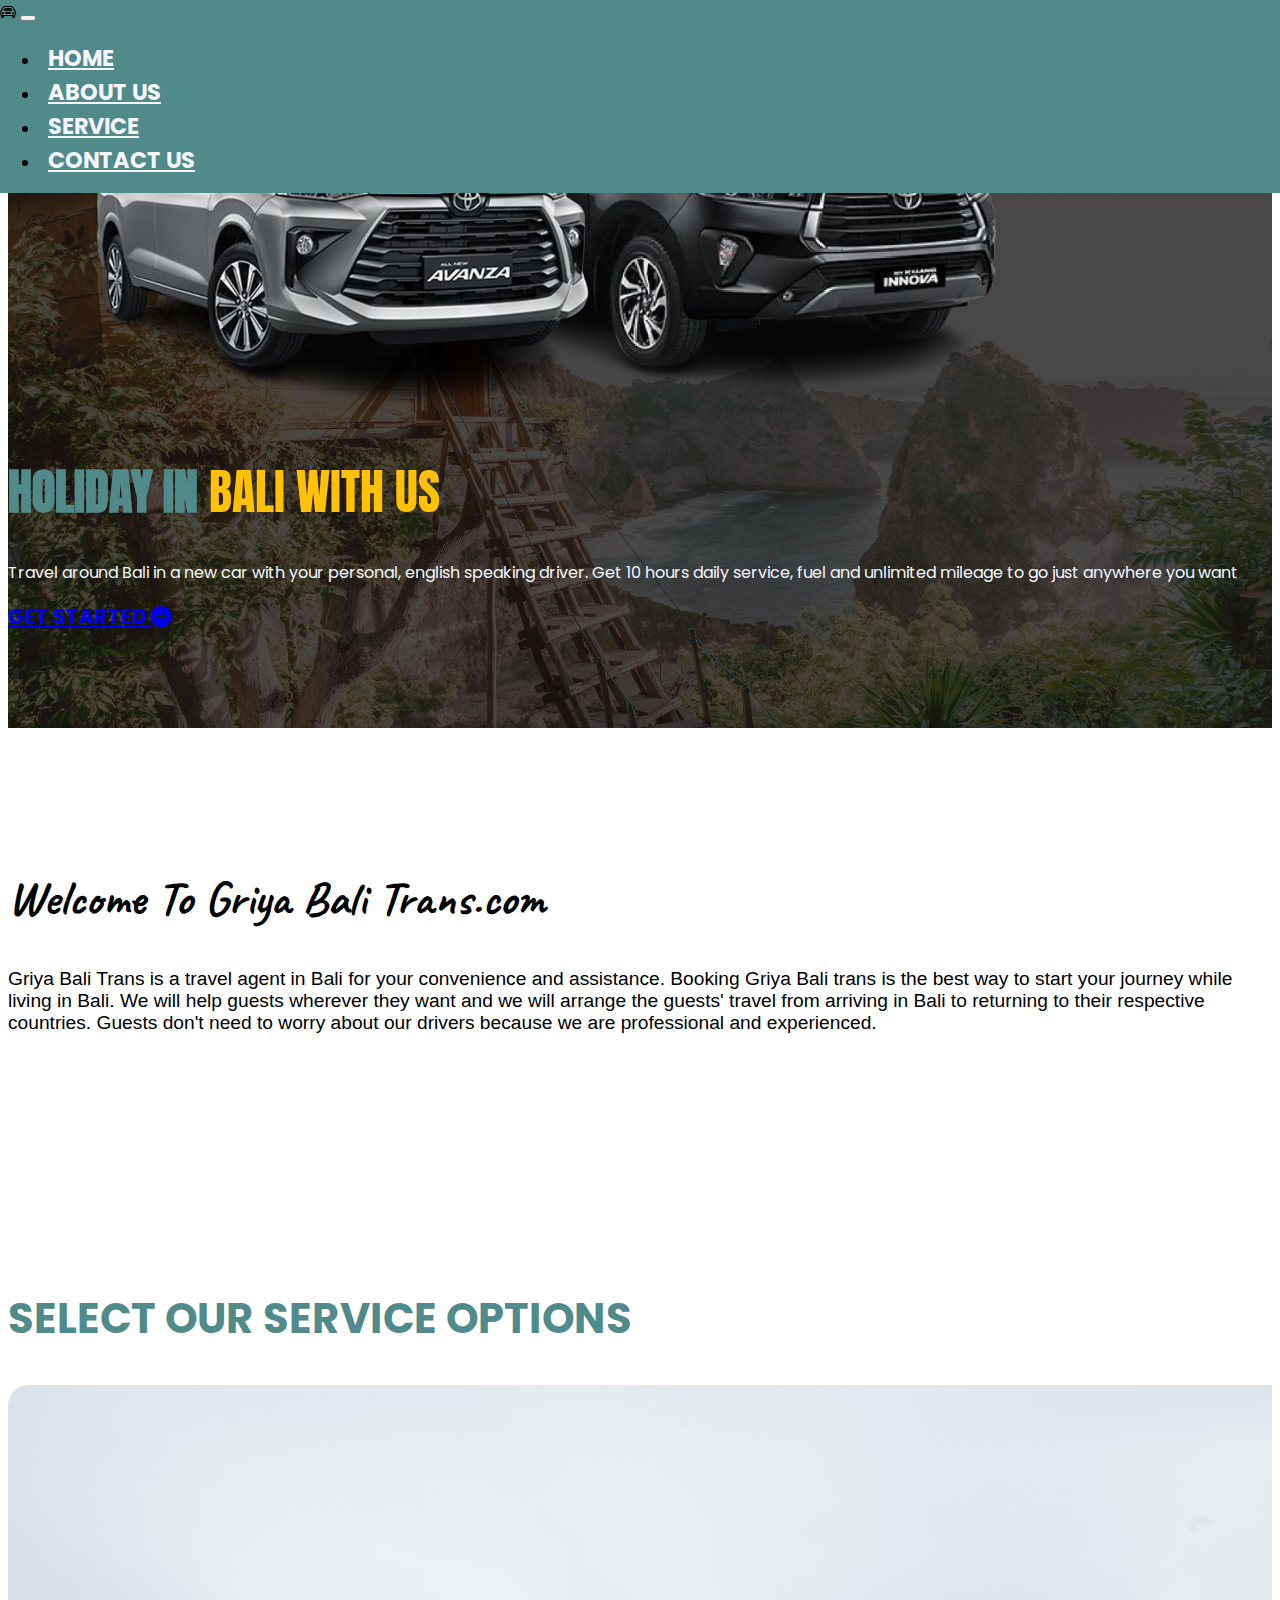
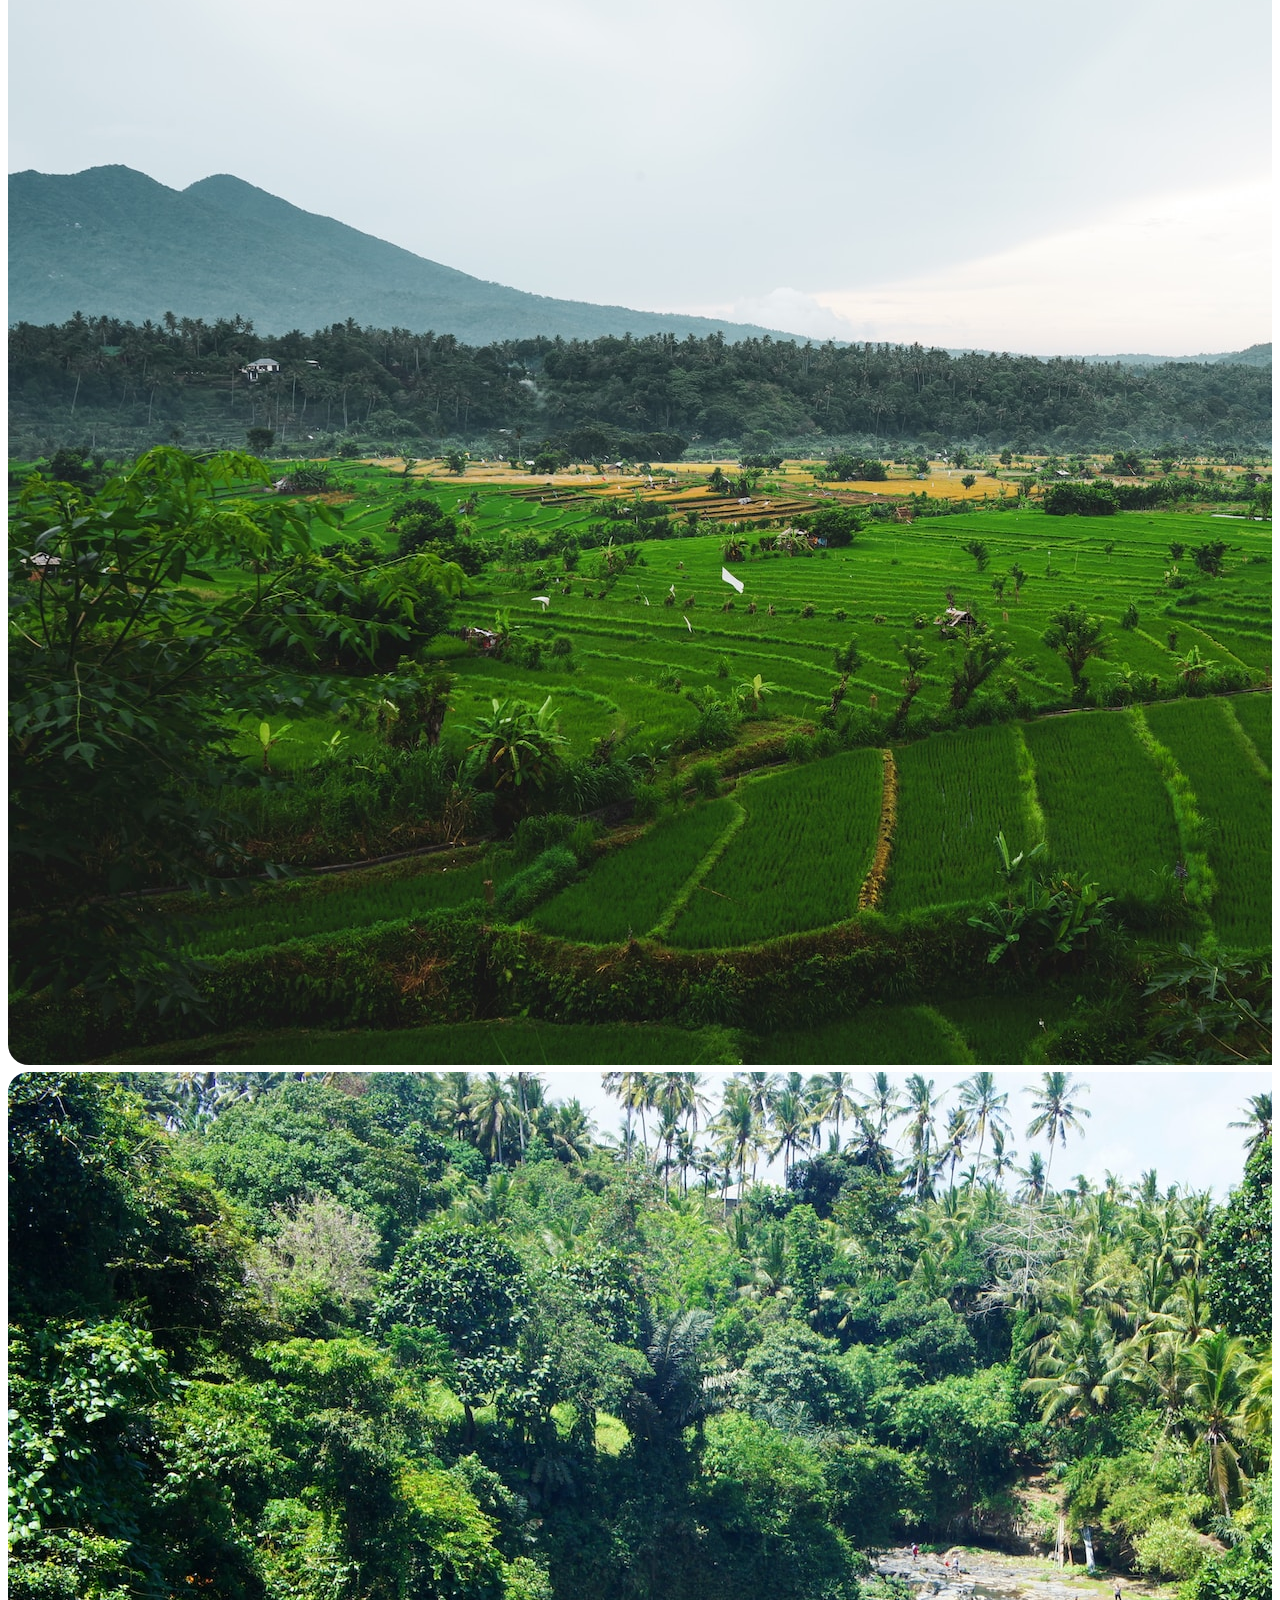
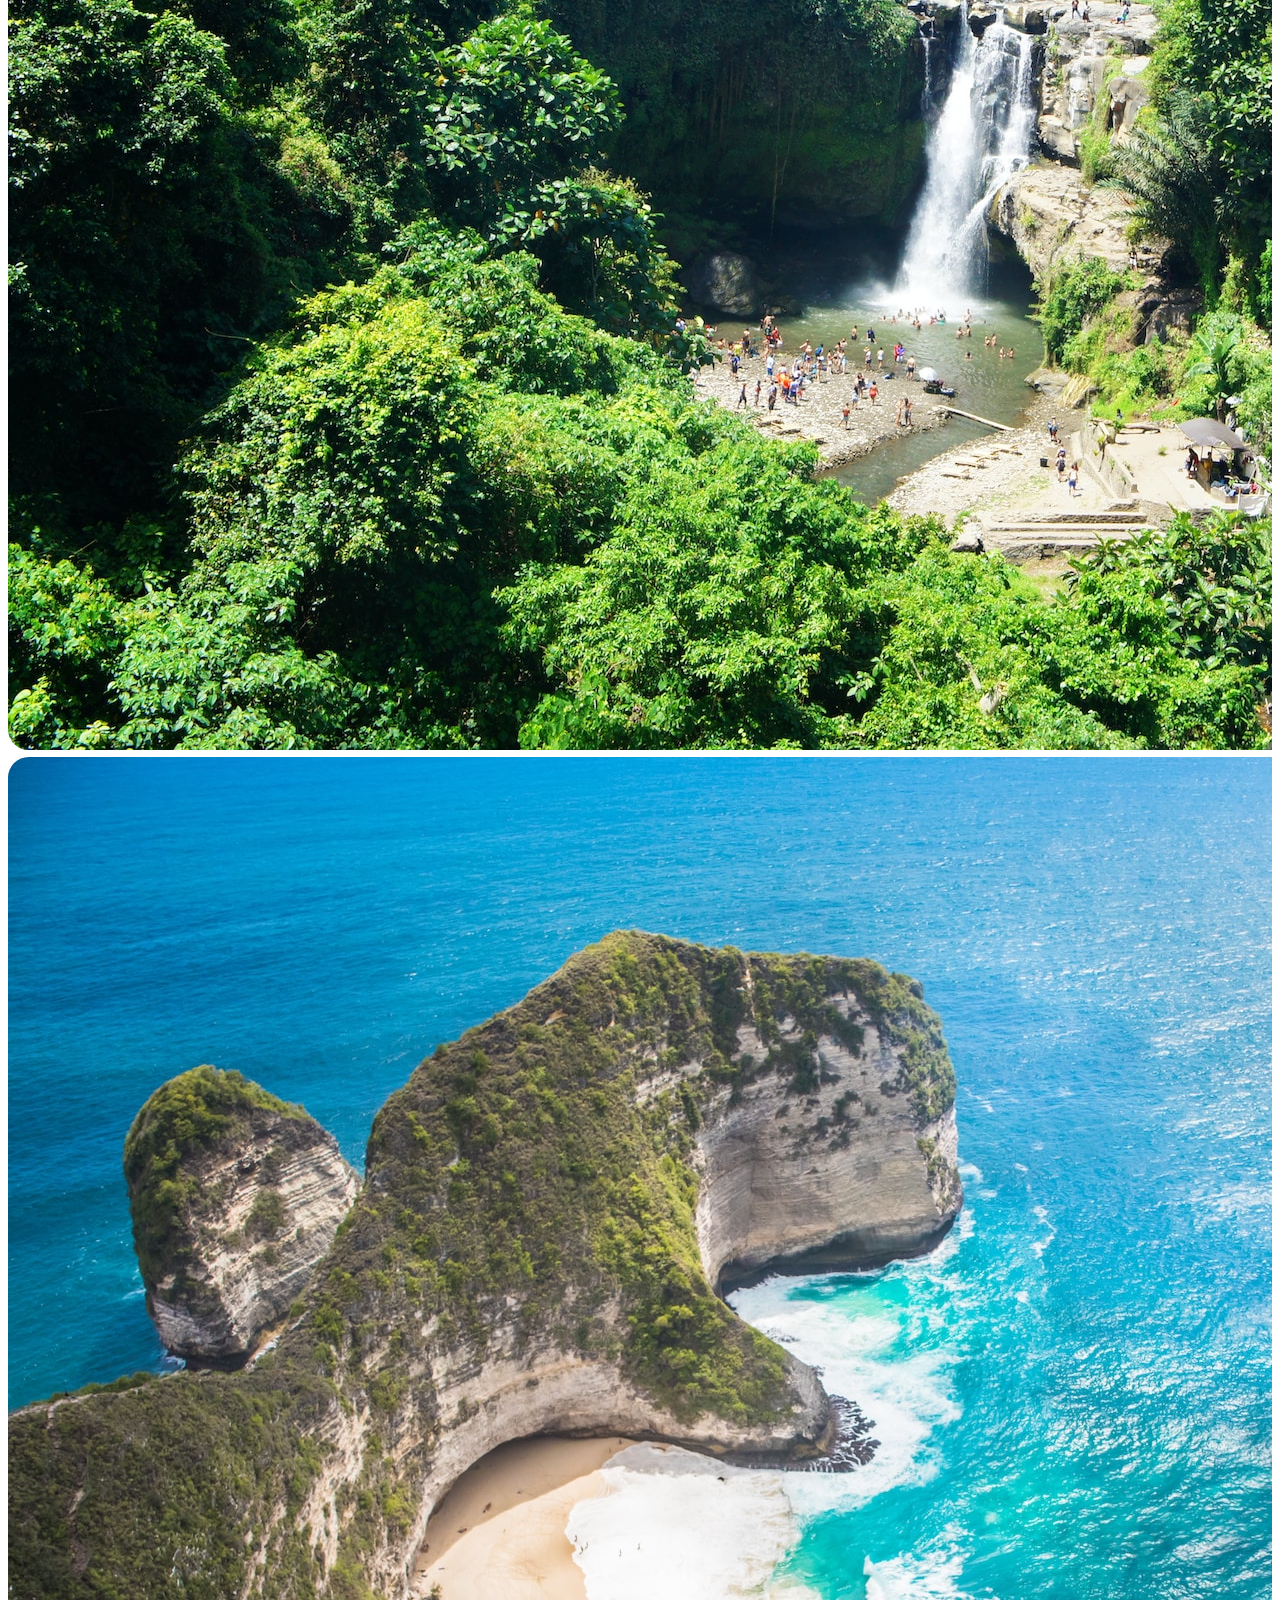
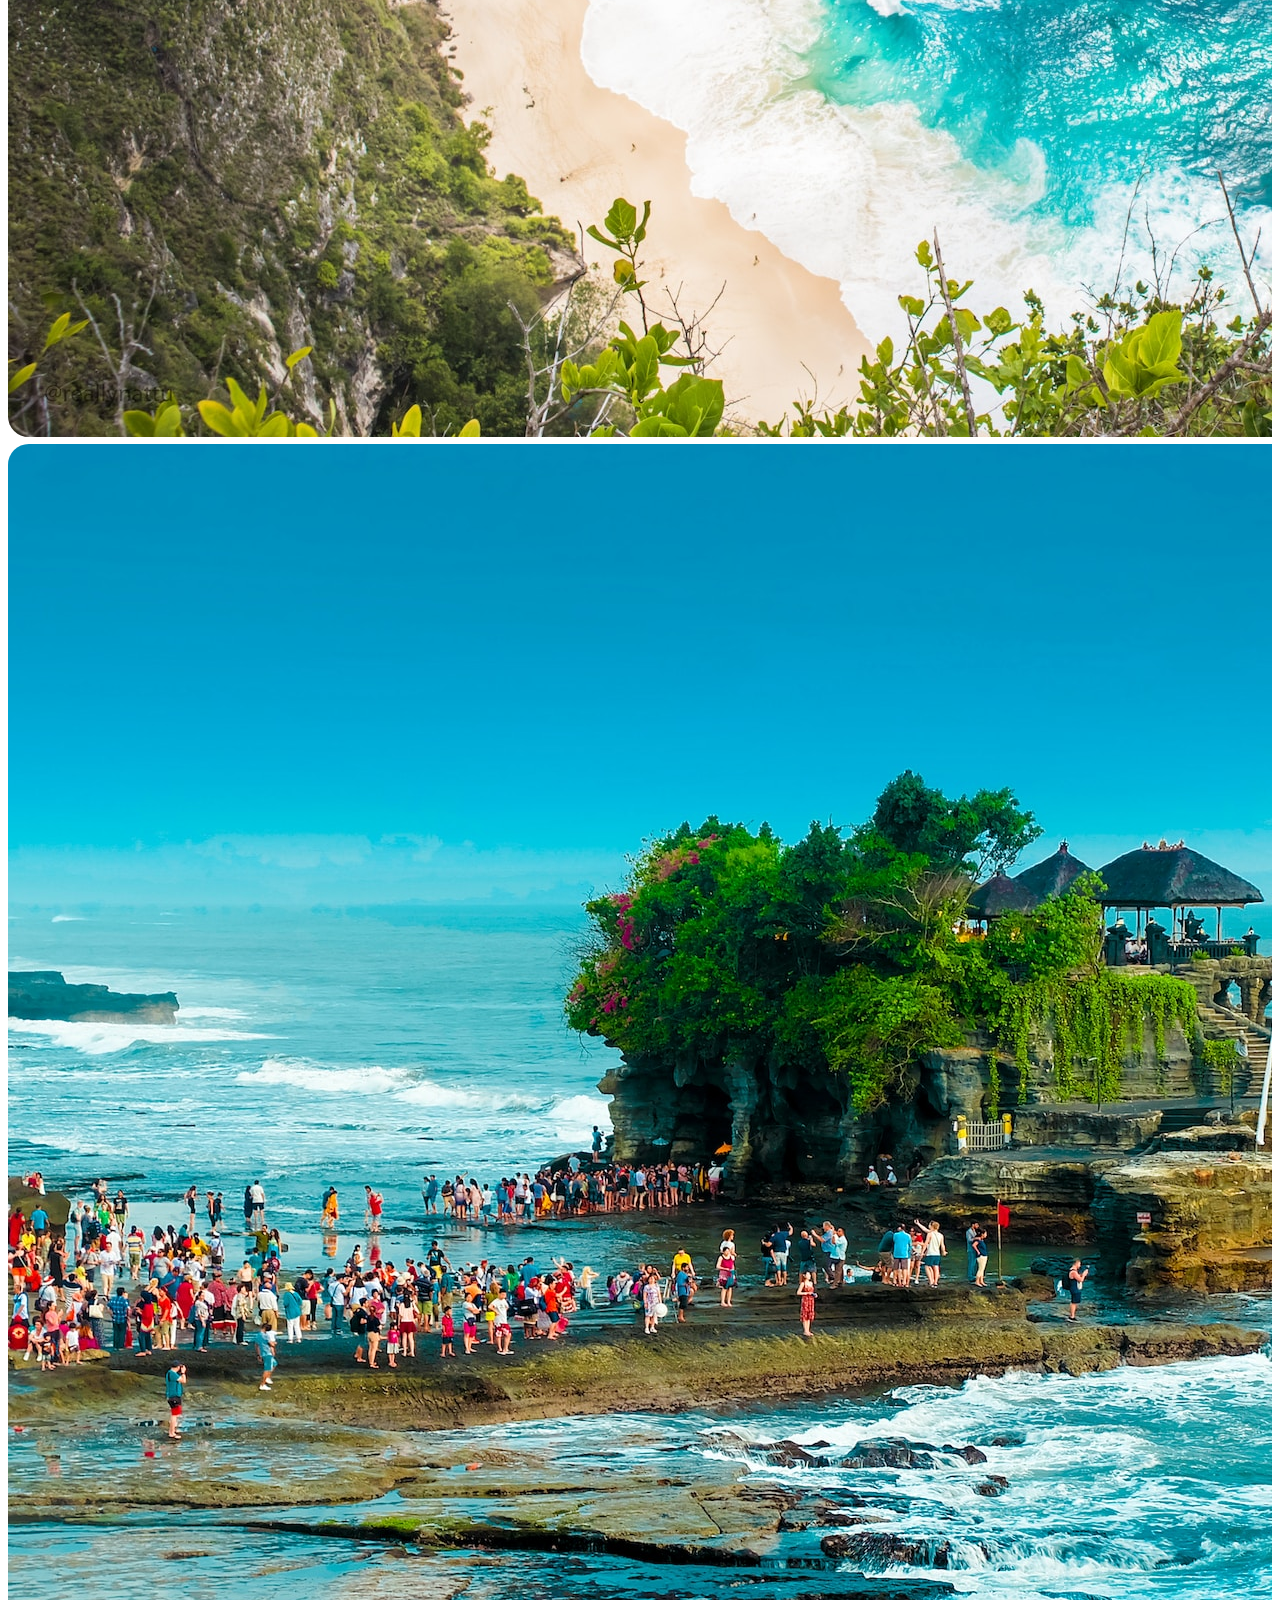
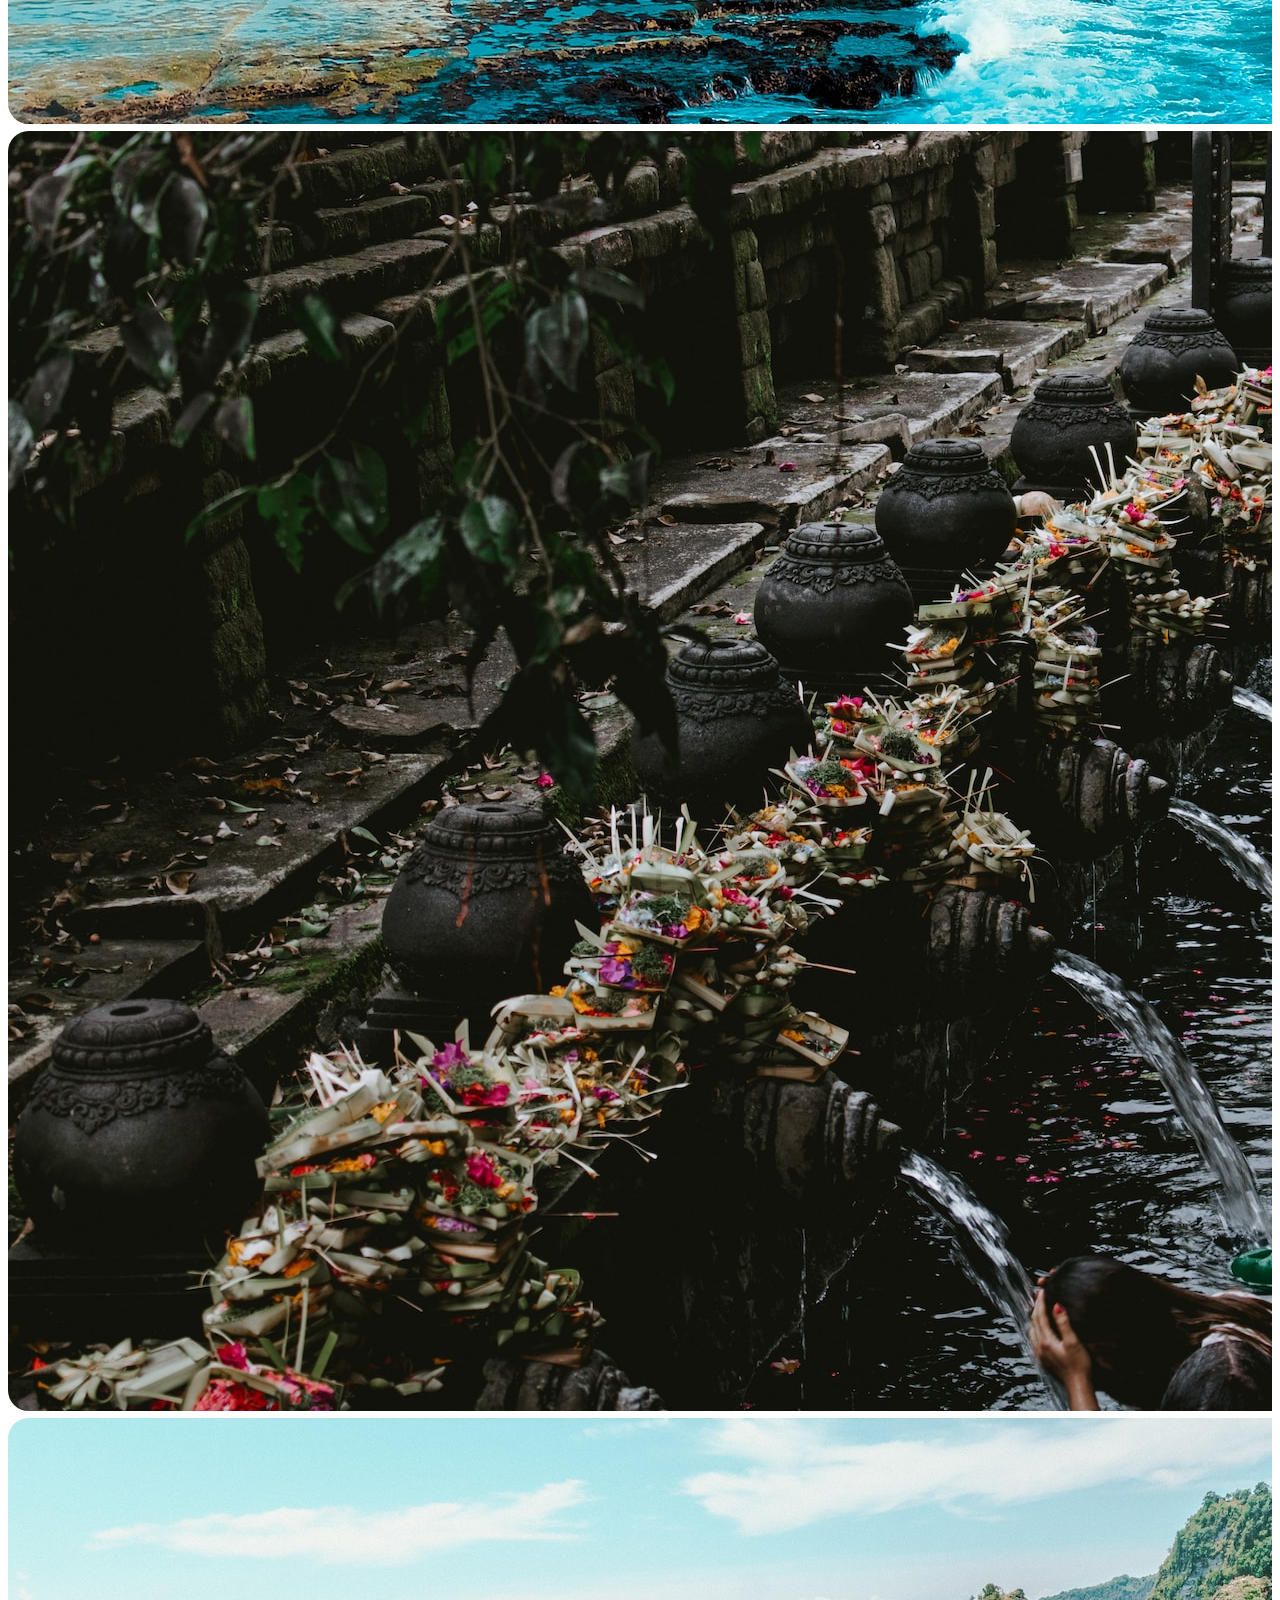
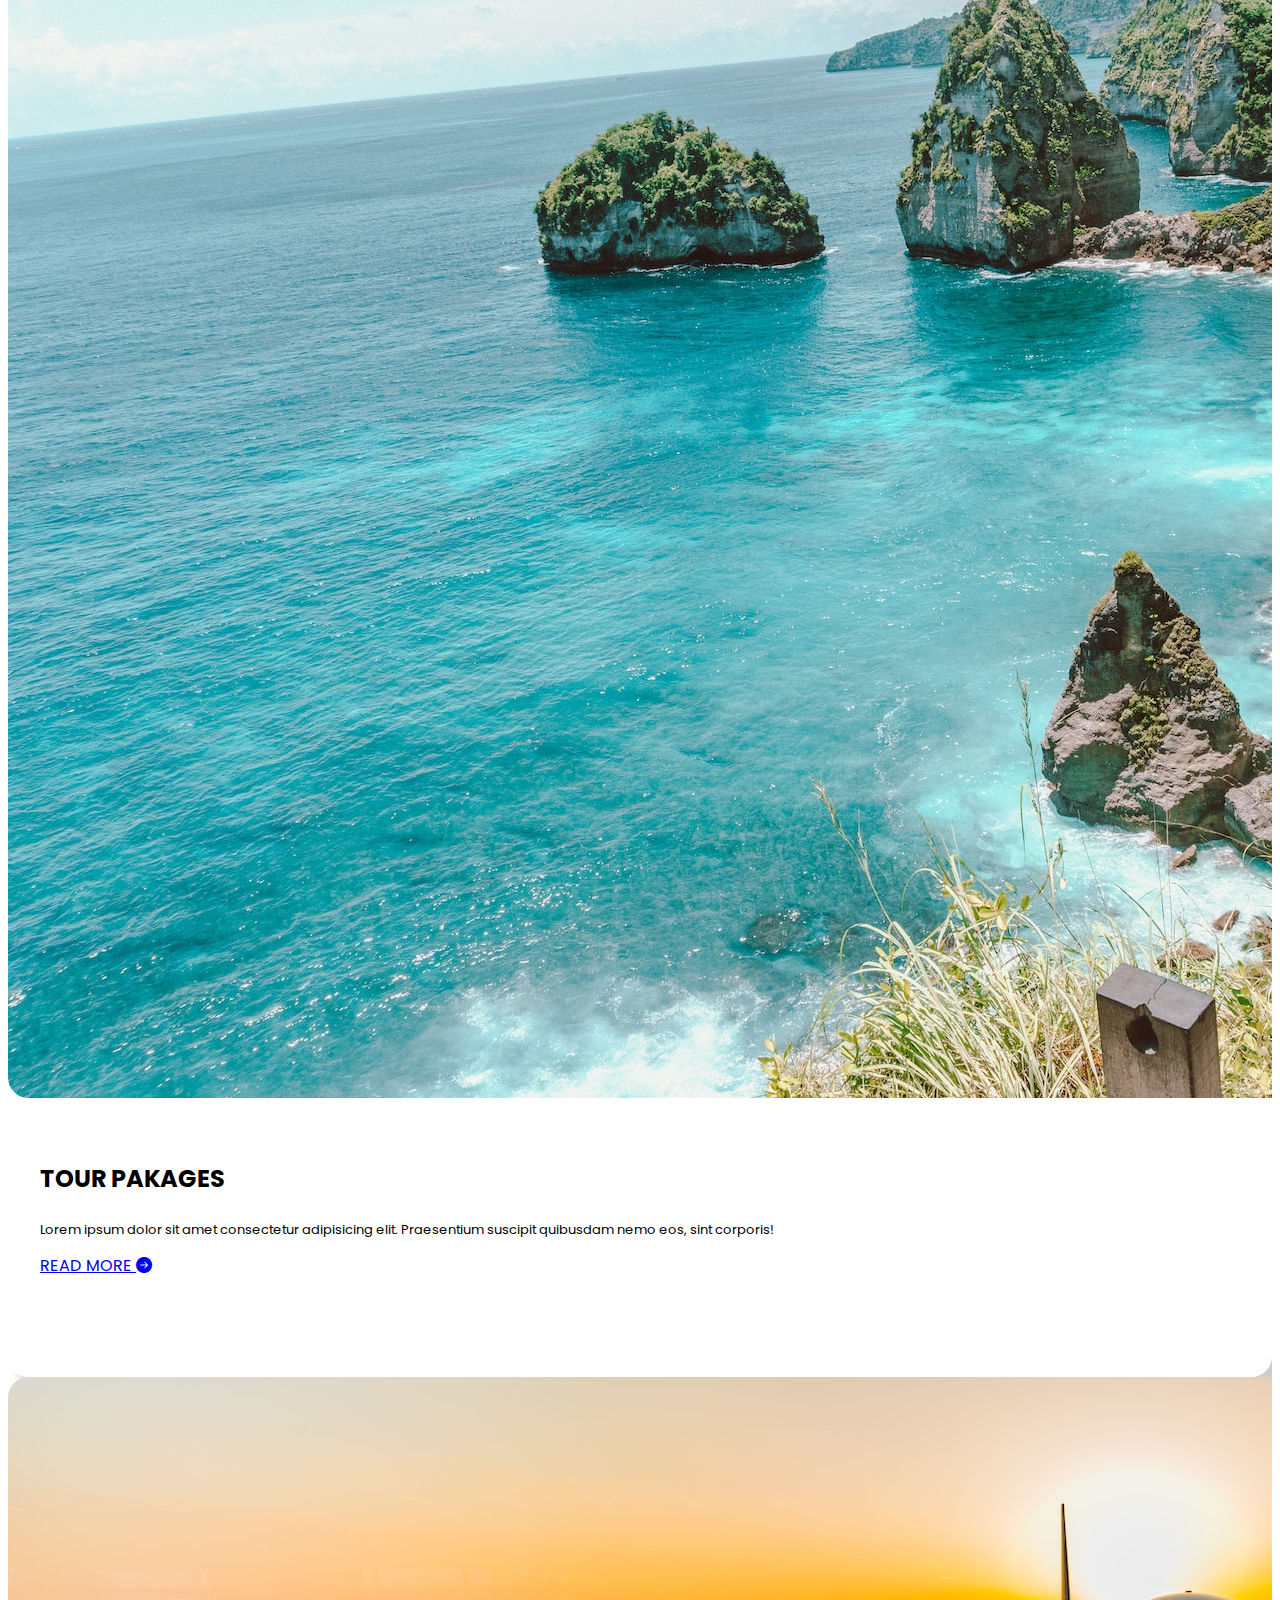
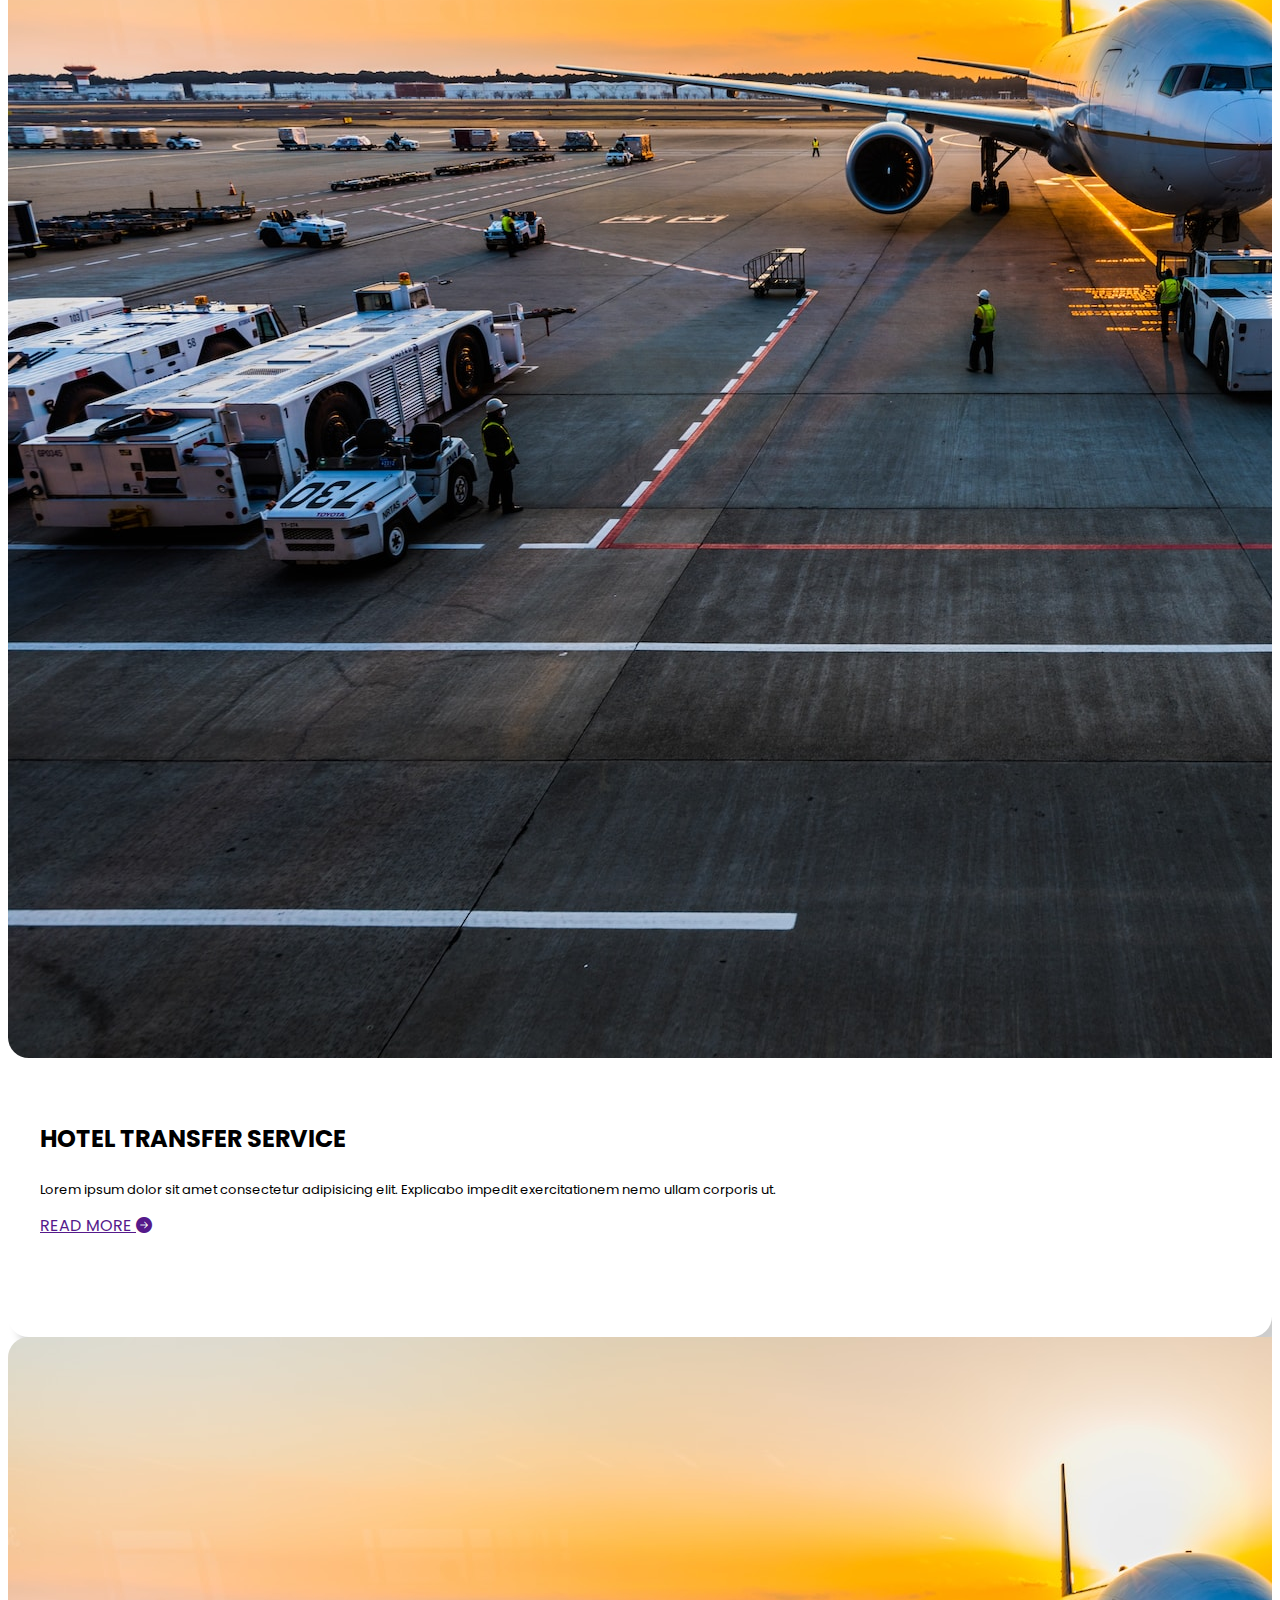
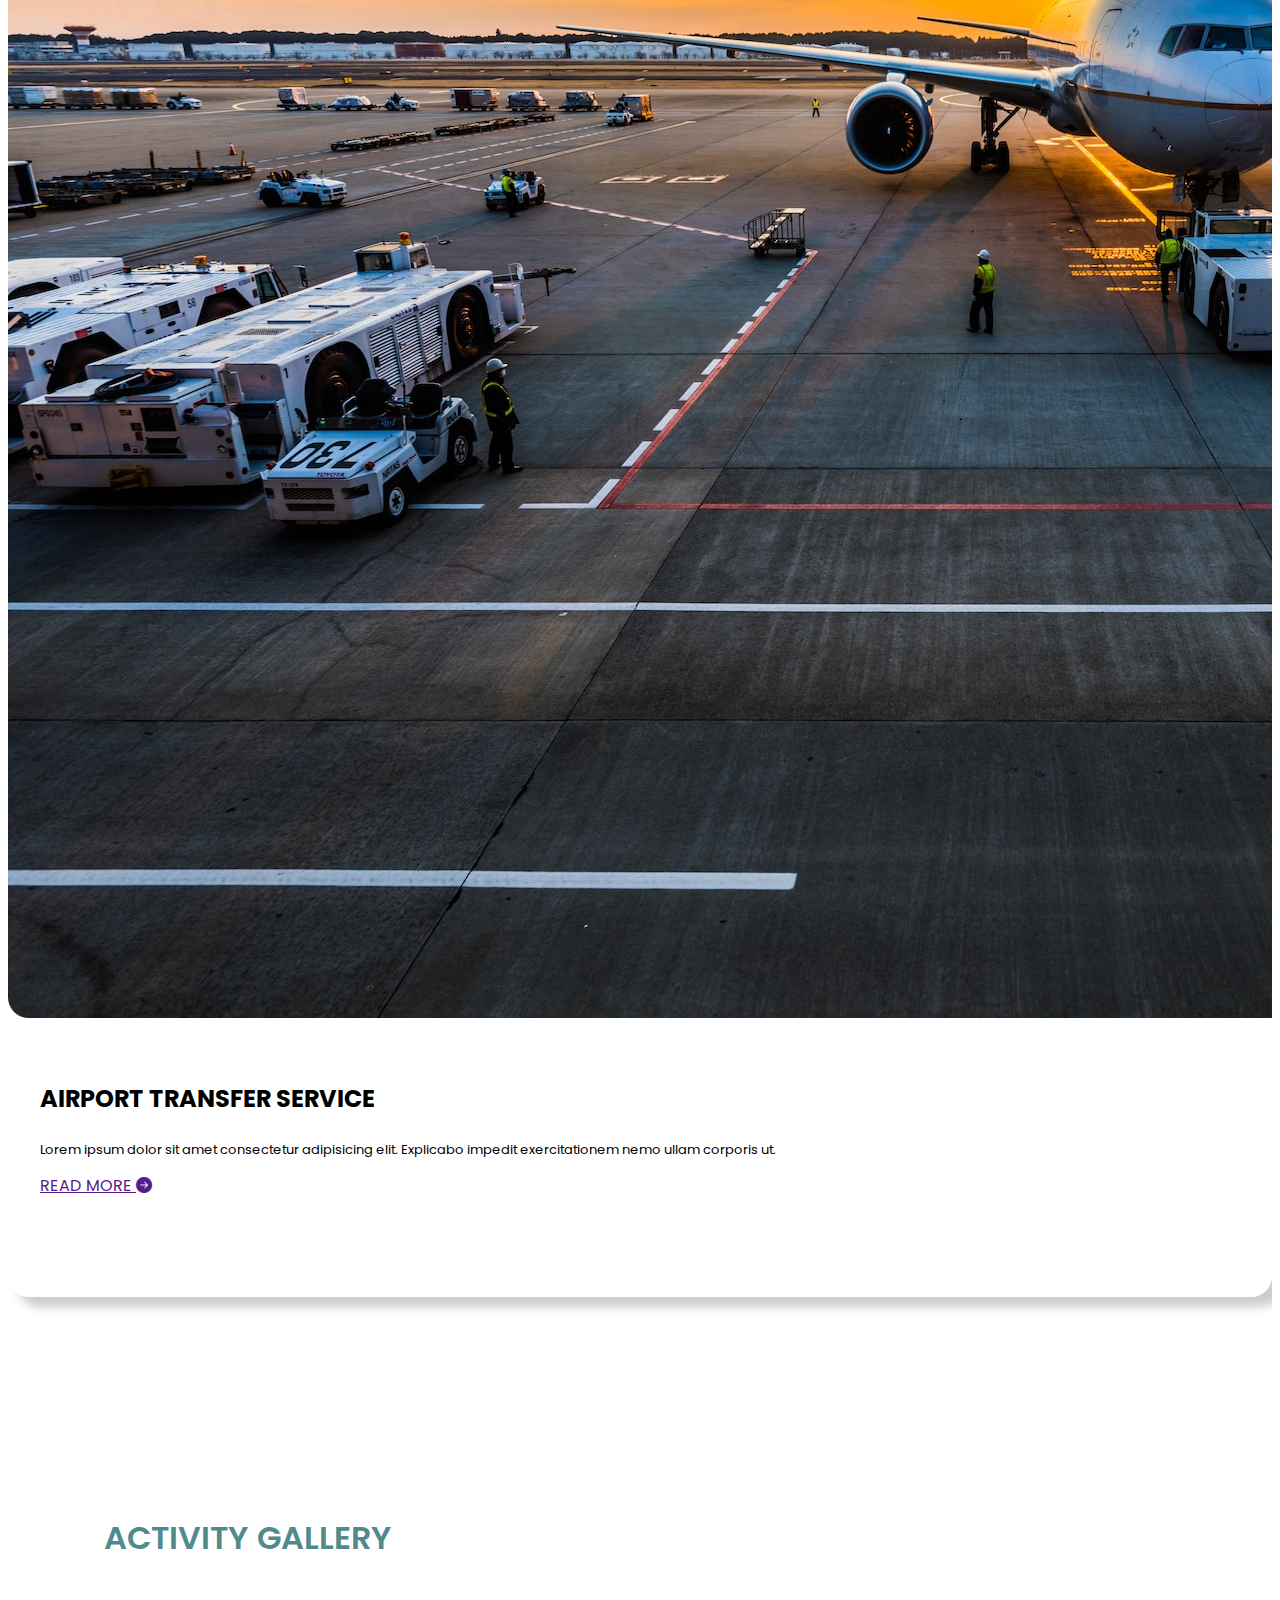
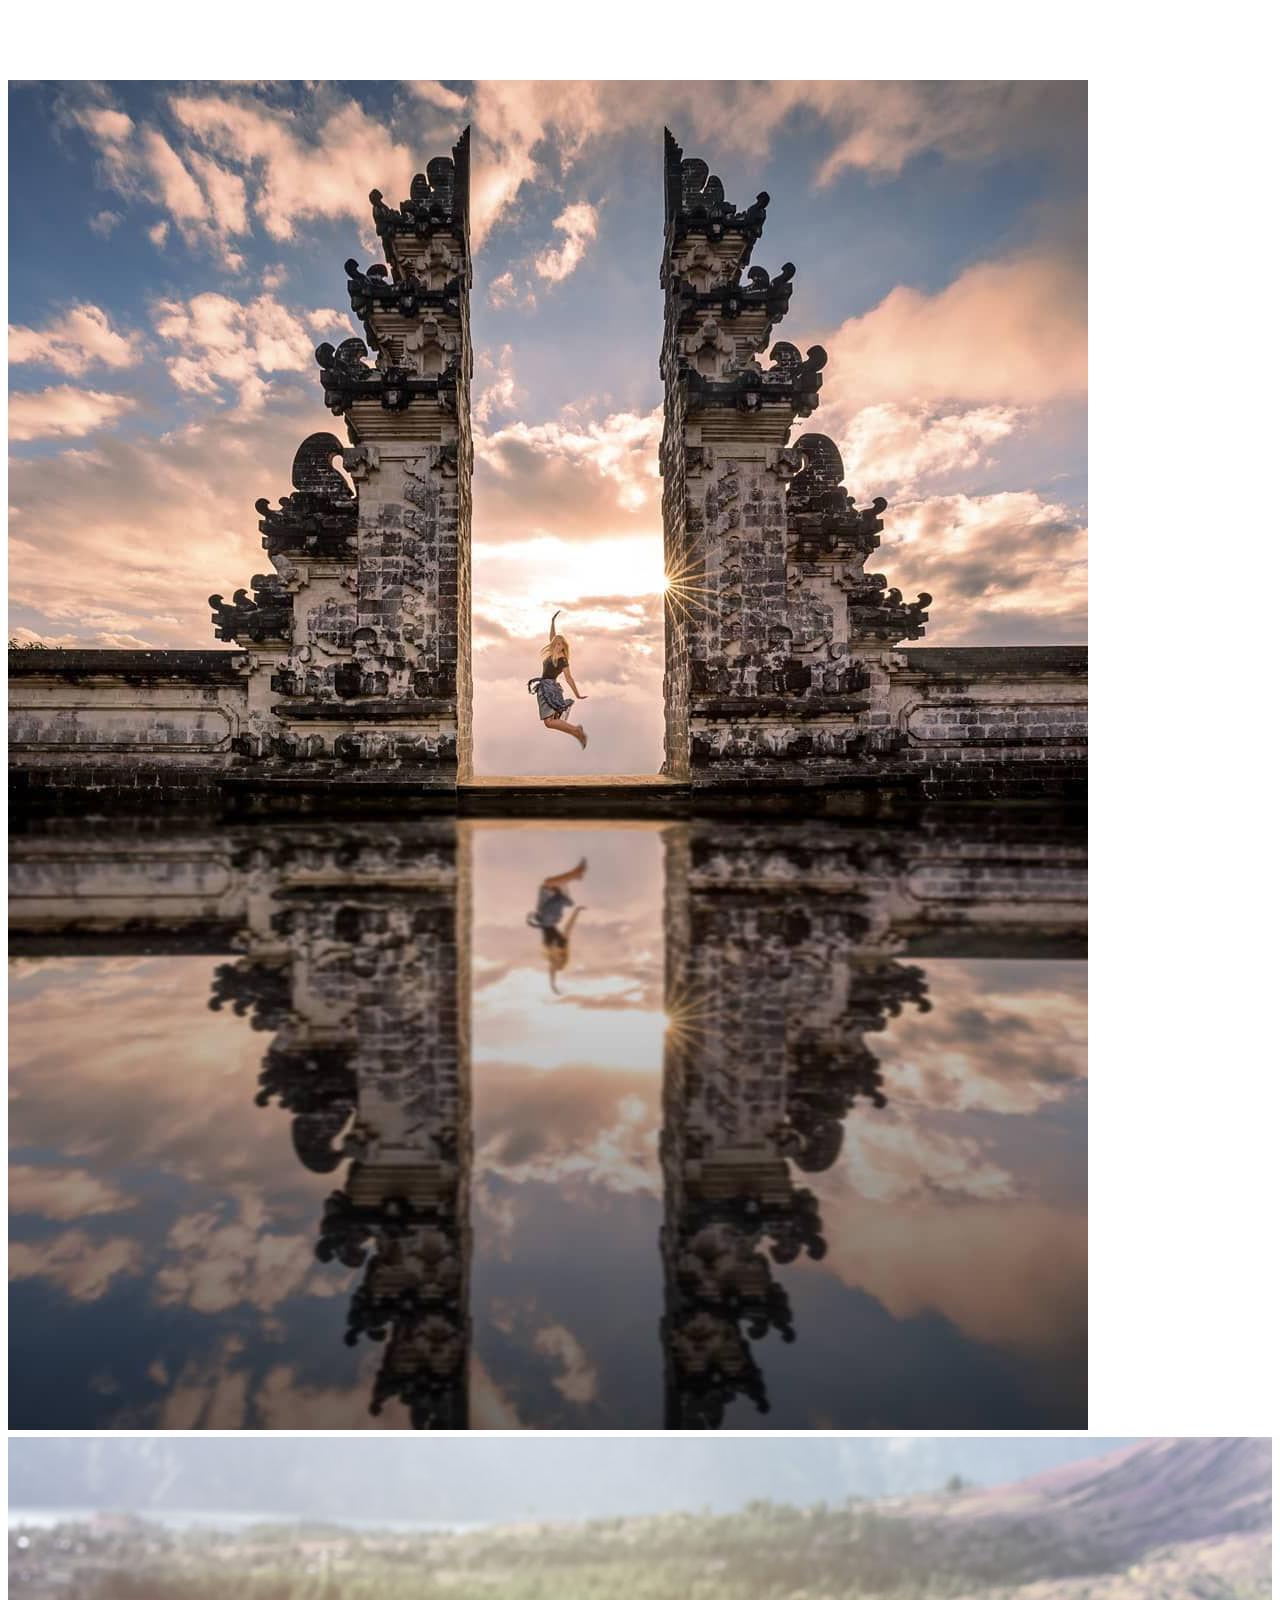
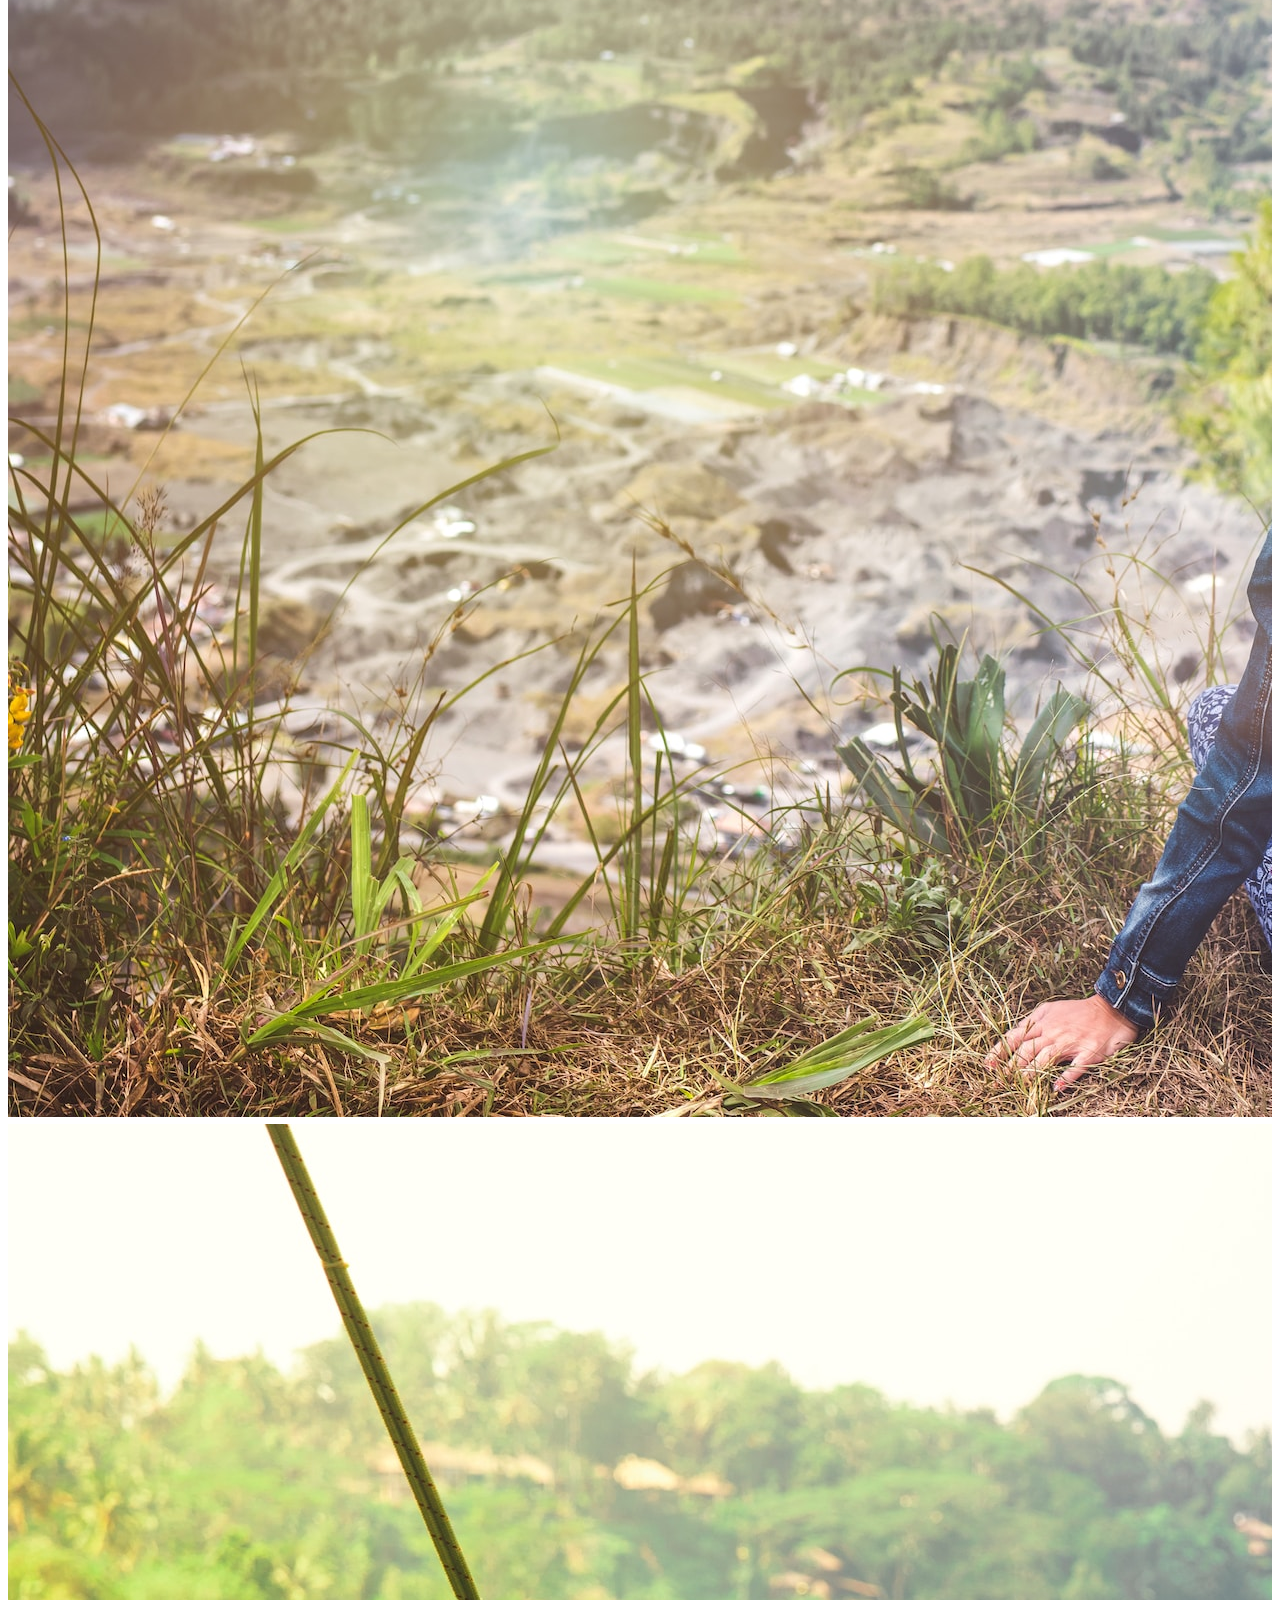
<file: index.html>
<!DOCTYPE html>
<html lang="en">

<head>
    <meta charset="UTF-8">
    <meta http-equiv="X-UA-Compatible" content="IE=edge">

    <meta name="viewport" content="width=device-width, initial-scale=1.0">
    <link href="https://cdn.jsdelivr.net/npm/bootstrap@5.3.0-alpha3/dist/css/bootstrap.min.css" rel="stylesheet"
        integrity="sha384-KK94CHFLLe+nY2dmCWGMq91rCGa5gtU4mk92HdvYe+M/SXH301p5ILy+dN9+nJOZ" crossorigin="anonymous">
    <link rel="stylesheet" href="https://cdn.jsdelivr.net/npm/bootstrap-icons@1.10.4/font/bootstrap-icons.css">
    <link href="https://unpkg.com/aos@2.3.1/dist/aos.css" rel="stylesheet">
    <link rel="stylesheet" href="https://cdn.jsdelivr.net/npm/swiper@9/swiper-bundle.min.css" />
    <link rel="stylesheet" href="/css/style.css">
    <title>Document</title>
</head>

<body>
    <!-- navbar -->
    <nav class="navbar navbar-expand-lg">
        <div class="container">
            <a class="navbar-brand fs-1 fw-bold" href="#"><i class="bi bi-car-front"></i></a>
            <button class="navbar-toggler" type="button" data-bs-toggle="collapse" data-bs-target="#navbarNav"
                aria-controls="navbarNav" aria-expanded="false" aria-label="Toggle navigation">
                <span class="navbar-toggler-icon"></span>
            </button>
            <div class="collapse navbar-collapse text-center" id="navbarNav">
                <ul class="navbar-nav ms-auto ">
                    <li class="nav-item">
                        <a class="nav-link" href="#home">Home</a>
                    </li>
                    <li class="nav-item">
                        <a class="nav-link" href="#about">About Us</a>
                    </li>
                    <li class="nav-item">
                        <a class="nav-link" href="#service">Service</a>
                    </li>
                    <li class="nav-item">
                        <a class="nav-link" href="#contact">Contact Us</a>
                    </li>
                </ul>
            </div>
        </div>
    </nav>
    <!-- navbar end -->
    <!-- landing page -->
    <section id="home">
        <div class="main-home">
            <div class="overlay d-flex justify-content-center align-items-center">
                <div class="container">
                    <div class="row gx-5">
                        <div class="col-12 col-md-7 col-lg-7">
                            <img src="/img/Group 1 (1).png" class="d-block w-100" alt="">
                        </div>
                        <div class="main-title text-start col-12 col-md-5 col-lg-5">
                            <h1 data-aos="zoom-in-up" data-aos-duration="2000"><span>HOLIDAY IN </span>BALI WITH US
                            </h1>
                            <p class="text-start">Travel around Bali in a new car with your personal, english speaking
                                driver. Get 10 hours daily service, fuel and unlimited mileage to go just anywhere you
                                want</p>
                            <div class="btn-about text-start mt-5">
                                <a href="https://wa.me/62081237883707" class="btn btn-warning">GET STARTED <i
                                        class="bi bi-arrow-right-circle-fill "></i></a>
                            </div>
                        </div>
                    </div>
                </div>
            </div>
        </div>
    </section>
    <!-- landing page end -->
    <section class="about-me section-padding" id="about">
        <div class="container px-5">
            <div class="row">
                <div class="col-12 col-md-12">
                    <div class="about-text px-5 ">
                        <h2 class="text-center">Welcome To Griya Bali Trans.com</h2>
                        <p class="mt-4">Griya Bali Trans is a travel agent in Bali for your
                            convenience and assistance. Booking Griya Bali trans is the best way to start your
                            journey while living in Bali. We will help guests wherever they want and we will arrange the
                            guests' travel from arriving in Bali to returning to their respective countries. Guests
                            don't need to worry about our drivers because we are professional and experienced.
                        </p>
                    </div>
                </div>
            </div>
        </div>
    </section>
    <!-- section tour -->
    <section class="main-service section-padding bg-light" id="service">
        <div class="service-title container pb-5">
            <h2>SELECT OUR SERVICE OPTIONS</h2>
        </div>
        <div class="service container">
            <div class="row">
                <div class="col-12 col-md-4 col-lg">
                    <div class="card">
                        <div id="carouselExampleFade" class="carousel slide carousel-fade" data-bs-ride="carousel">
                            <div class="carousel-content-gallery-img">
                                <div class="carousel-item active" data-bs-interval="5000">
                                    <img src="/img/jatiluwih.jpg" class="img-fluid" alt="...">
                                </div>
                                <div class="carousel-item">
                                    <img src="/img/tegenunganWaterfall.jpg" class="img-fluid" alt="...">
                                </div>
                                <div class="carousel-item">
                                    <img src="/img/kelingkingBeach.jpg" class="img-fluid" alt="...">
                                </div>
                                <div class="carousel-item">
                                    <img src="/img/tanahlot.jpg" class="img-fluid" alt="...">
                                </div>
                                <div class="carousel-item">
                                    <img src="/img/tirtaEmpul.jpg" class="img-fluid" alt="...">
                                </div>
                                <div class="carousel-item">
                                    <img src="/img/diamondBeach.jpg" class="img-fluid" alt="...">
                                </div>
                            </div>
                        </div>
                        <div class="card-body">
                            <h3>TOUR PAKAGES</h3>
                            <p class="mt-2">Lorem ipsum dolor sit amet consectetur adipisicing elit. Praesentium
                                suscipit quibusdam
                                nemo eos, sint corporis! </p>
                            <div class="card-body-btn">
                                <a class="btn btn-warning" href="tourPakages.html">READ MORE <i
                                        class="bi bi-arrow-right-circle-fill "></i></a>
                            </div>
                        </div>
                    </div>
                </div>
                <div class="col-12 col-md-4 mt-5 mt-md-0">
                    <div class="card">
                        <img class="img-fluid" src="/img/airport.jpg" alt="">
                        <div class="card-body">
                            <h3>HOTEL TRANSFER SERVICE</h3>
                            <p class="mt-2">Lorem ipsum dolor sit amet consectetur adipisicing elit. Explicabo impedit
                                exercitationem
                                nemo ullam corporis ut.</p>
                            <div class="card-body-btn">
                                <a class="btn btn-warning" href="">READ MORE <i
                                        class="bi bi-arrow-right-circle-fill"></i></a>
                            </div>
                        </div>
                    </div>
                </div>
                <div class="col-12 col-md-4 mt-5 mt-md-0">
                    <div class="card">
                        <img class="img-fluid" src="/img/airport.jpg" alt="">
                        <div class="card-body">
                            <h3>AIRPORT TRANSFER SERVICE</h3>
                            <p class="mt-2">Lorem ipsum dolor sit amet consectetur adipisicing elit. Explicabo impedit
                                exercitationem
                                nemo ullam corporis ut.</p>
                            <div class="card-body-btn">
                                <a class="btn btn-warning" href="">READ MORE <i
                                        class="bi bi-arrow-right-circle-fill"></i></a>
                            </div>
                        </div>
                    </div>
                </div>
            </div>
        </div>
    </section>
    <!-- section tour end -->

    <section class="gallery bg-light">
        <div class="text-gallery text-center">
            <h1 class=>ACTIVITY GALLERY</h1>
        </div>
        <div class="container-fluid">
            <div class="row">
                <div class="content-gallery col-6 col-md-4">
                    <div class="content-gallery-img">
                        <img src="/img/aboutME.jpg" class="imge-gallery d-block  w-100 h-100" alt="">
                    </div>
                </div>
                <div class="col-8 mt-4 mt-md-0 col-md-8">
                    <div class="row">
                        <div class="col-md-8">
                            <div class="content-gallery-img">
                                <img src="/img/gallery7.jpg" class="imge-gallery d-block w-100 h-100" alt="">
                            </div>
                        </div>
                        <div class="col-6 mt-md-0 mt-4 col-md-4">
                            <div class="content-gallery-img">
                                <img src="/img/gallery3.jpg" class="imge-gallery d-block w-100 h-100" alt="">
                            </div>
                        </div>
                    </div>
                    <div class="row mt-4">
                        <div class="col-6 col-md-4">
                            <div class="content-gallery-img">
                                <img src="/img/gallery9.jpg" class="imge-gallery d-block w-100 h-100" alt="">
                            </div>
                        </div>
                        <div class="col-6 col-md-4">
                            <div class="content-gallery-img">
                                <img src="/img/gallery8.jpg" class="imge-gallery d-block w-100 h-100" alt="">
                            </div>
                        </div>
                        <div class="col-12 mt-md-0 mt-4 col-md-4">
                            <div class="content-gallery-img">
                                <img src="/img/gallery6.jpg" class="imge-gallery d-block w-100 h-100" alt="">
                            </div>
                        </div>
                    </div>
                </div>
            </div>
        </div>
        </div>
    </section>

    <section class="rate section-padding">
        <div class="container-fluid section-padding">
            <div class="row align-items-center">
                <div class="col-md-3">

                </div>
                <div class="col-md-7">
                    <div class="container">
                        <div class="swiper mySwiper">
                            <div class="swiper-wrapper">
                                <div class="swiper-slide card">
                                    <h6>Lorem ipsum dolor sit amet consectetur adipisicing elit. Similique, cupiditate.
                                        Officiis ipsum laborum quos ut? Deleniti harum numquam ad temporibus.</h6>
                                </div>
                                <div class="swiper-slide card">
                                    <h6>Lorem ipsum dolor sit amet consectetur adipisicing elit. Similique, cupiditate.
                                        Officiis ipsum laborum quos ut? Deleniti harum numquam ad temporibus.</h6>
                                </div>
                                <div class="swiper-slide card">
                                    <h6>Lorem ipsum dolor sit amet consectetur adipisicing elit. Similique, cupiditate.
                                        Officiis ipsum laborum quos ut? Deleniti harum numquam ad temporibus.</h6>
                                </div>
                            </div>
                            <div class="swiper-pagination"></div>
                        </div>
                    </div>
                </div>
            </div>
        </div>
    </section>

    <section class="image">
        <div class="image-slide-content d-flex align-items-center justify-content-center">
            <div class="row">
                <div class="col-12">
                    <div class="text-center">
                        <h1>Explore The Beauty Of Island Bali</h1>
                        <h2>With Our Best Transportation</h2>
                    </div>
                </div>
            </div>
        </div>
    </section>

    <section id="contact" class="main-contact section-padding bg-light">
        <div class="title-contact">
            <h1>Contact Us</h1>
        </div>
        <div class="contact-content container">
            <div class="row">
                <div class="col-12 col-md-4">
                    <div class="card">
                        <div class="icon-contact">
                            <a href="tel:6281338012014">
                                <svg xmlns="http://www.w3.org/2000/svg" width="50" height="50" fill="currentColor"
                                    class="bi bi-telephone" viewBox="0 0 16 16">

                                    <path
                                        d="M3.654 1.328a.678.678 0 0 0-1.015-.063L1.605 2.3c-.483.484-.661 1.169-.45 1.77a17.568 17.568 0 0 0 4.168 6.608 17.569 17.569 0 0 0 6.608 4.168c.601.211 1.286.033 1.77-.45l1.034-1.034a.678.678 0 0 0-.063-1.015l-2.307-1.794a.678.678 0 0 0-.58-.122l-2.19.547a1.745 1.745 0 0 1-1.657-.459L5.482 8.062a1.745 1.745 0 0 1-.46-1.657l.548-2.19a.678.678 0 0 0-.122-.58L3.654 1.328zM1.884.511a1.745 1.745 0 0 1 2.612.163L6.29 2.98c.329.423.445.974.315 1.494l-.547 2.19a.678.678 0 0 0 .178.643l2.457 2.457a.678.678 0 0 0 .644.178l2.189-.547a1.745 1.745 0 0 1 1.494.315l2.306 1.794c.829.645.905 1.87.163 2.611l-1.034 1.034c-.74.74-1.846 1.065-2.877.702a18.634 18.634 0 0 1-7.01-4.42 18.634 18.634 0 0 1-4.42-7.009c-.362-1.03-.037-2.137.703-2.877L1.885.511z" />
                                </svg>
                            </a>
                        </div>
                        <h5>
                            Call us at
                            <p>(+62)087668</p>
                        </h5>
                    </div>
                </div>
                <div class="col-12 col-md-4">
                    <div class="card">
                        <div class="icon-contact">
                            <a href="mailto:adhistaratisna@gmail.com">
                                <svg xmlns="http://www.w3.org/2000/svg" width="50" height="50" fill="currentColor"
                                    class="bi bi-envelope-paper" viewBox="0 0 16 16">
                                    <path
                                        d="M4 0a2 2 0 0 0-2 2v1.133l-.941.502A2 2 0 0 0 0 5.4V14a2 2 0 0 0 2 2h12a2 2 0 0 0 2-2V5.4a2 2 0 0 0-1.059-1.765L14 3.133V2a2 2 0 0 0-2-2H4Zm10 4.267.47.25A1 1 0 0 1 15 5.4v.817l-1 .6v-2.55Zm-1 3.15-3.75 2.25L8 8.917l-1.25.75L3 7.417V2a1 1 0 0 1 1-1h8a1 1 0 0 1 1 1v5.417Zm-11-.6-1-.6V5.4a1 1 0 0 1 .53-.882L2 4.267v2.55Zm13 .566v5.734l-4.778-2.867L15 7.383Zm-.035 6.88A1 1 0 0 1 14 15H2a1 1 0 0 1-.965-.738L8 10.083l6.965 4.18ZM1 13.116V7.383l4.778 2.867L1 13.117Z" />
                                </svg>
                            </a>
                        </div>
                        <h5>
                            E-mail us at
                            <p>bali@gmail.com</p>
                        </h5>
                    </div>
                </div>
                <div class="col-12 col-md-4">
                    <div class="card">
                        <div class="icon-contact">
                            <a href="https://wa.me/62081237883707">
                                <svg xmlns="http://www.w3.org/2000/svg" width="50" height="50" fill="currentColor"
                                    class="bi bi-whatsapp" viewBox="0 0 16 16">
                                    <path
                                        d="M13.601 2.326A7.854 7.854 0 0 0 7.994 0C3.627 0 .068 3.558.064 7.926c0 1.399.366 2.76 1.057 3.965L0 16l4.204-1.102a7.933 7.933 0 0 0 3.79.965h.004c4.368 0 7.926-3.558 7.93-7.93A7.898 7.898 0 0 0 13.6 2.326zM7.994 14.521a6.573 6.573 0 0 1-3.356-.92l-.24-.144-2.494.654.666-2.433-.156-.251a6.56 6.56 0 0 1-1.007-3.505c0-3.626 2.957-6.584 6.591-6.584a6.56 6.56 0 0 1 4.66 1.931 6.557 6.557 0 0 1 1.928 4.66c-.004 3.639-2.961 6.592-6.592 6.592zm3.615-4.934c-.197-.099-1.17-.578-1.353-.646-.182-.065-.315-.099-.445.099-.133.197-.513.646-.627.775-.114.133-.232.148-.43.05-.197-.1-.836-.308-1.592-.985-.59-.525-.985-1.175-1.103-1.372-.114-.198-.011-.304.088-.403.087-.088.197-.232.296-.346.1-.114.133-.198.198-.33.065-.134.034-.248-.015-.347-.05-.099-.445-1.076-.612-1.47-.16-.389-.323-.335-.445-.34-.114-.007-.247-.007-.38-.007a.729.729 0 0 0-.529.247c-.182.198-.691.677-.691 1.654 0 .977.71 1.916.81 2.049.098.133 1.394 2.132 3.383 2.992.47.205.84.326 1.129.418.475.152.904.129 1.246.08.38-.058 1.171-.48 1.338-.943.164-.464.164-.86.114-.943-.049-.084-.182-.133-.38-.232z" />
                                </svg>
                            </a>
                        </div>
                        <h5>
                            WhatsApp
                            <p>(+62)081338012014</p>
                        </h5>
                    </div>
                </div>
            </div>
        </div>
    </section>

    <footer class="main-footer">
        <div class="footer-content container">
            <div class="row p-5">
                <div class="footer-item col-12 col-md-4">
                    <div class="title-box">
                        <h2>Wisata Bali</h2>
                        <p>Lorem ipsum dolor sit amet consectetur adipisicing elit. Impedit recusandae dignissimos,
                            laboriosam dolorum blanditiis Lorem ipsum dolor sit amet consectetur, adipisicing elit.
                            Atque, porro!</p>
                    </div>
                </div>
                <div class="footer-item col-12 col-md-4">
                    <div class="title-box">
                        <h2>Information</h2>
                        <ul class="text-center px-5">
                            <div class="">
                                <a href="http://">About US</a>
                            </div>
                            <div class="">
                                <a href="http://">About US</a>
                            </div>
                            <div class="">
                                <a href="http://">About US</a>
                            </div>
                            <div class="">
                                <a href="http://">About US</a>
                            </div>
                        </ul>
                    </div>
                </div>
                <div class="footer-item col-12 col-md-4">
                    <div class="title-box">
                        <h2>social media</h2>
                    </div>
                    <div class="footer-icon d-flex justify-content-between px-5">
                        <img src="/icon/instagram2.png" alt="">
                        <img src="/icon/facebook.png" alt="">
                        <img src="/icon/twitter.png" alt="">
                        <img src="/icon/twitter.png" alt="">
                        <img src="/icon/twitter.png" alt="">
                    </div>
                </div>
            </div>
        </div>
    </footer>
    <div class="footer-end text-center">coppy right</div>

    <script src="https://cdn.jsdelivr.net/npm/bootstrap@5.3.0-alpha3/dist/js/bootstrap.bundle.min.js"
        integrity="sha384-ENjdO4Dr2bkBIFxQpeoTz1HIcje39Wm4jDKdf19U8gI4ddQ3GYNS7NTKfAdVQSZe"
        crossorigin="anonymous"></script>
    <script src="https://unpkg.com/aos@2.3.1/dist/aos.js"></script>
    <script src="https://cdn.jsdelivr.net/npm/swiper@9/swiper-bundle.min.js"></script>
    <script>
        AOS.init();
    </script>
    <script src="index.js"></script>
</body>

</html>
</file>
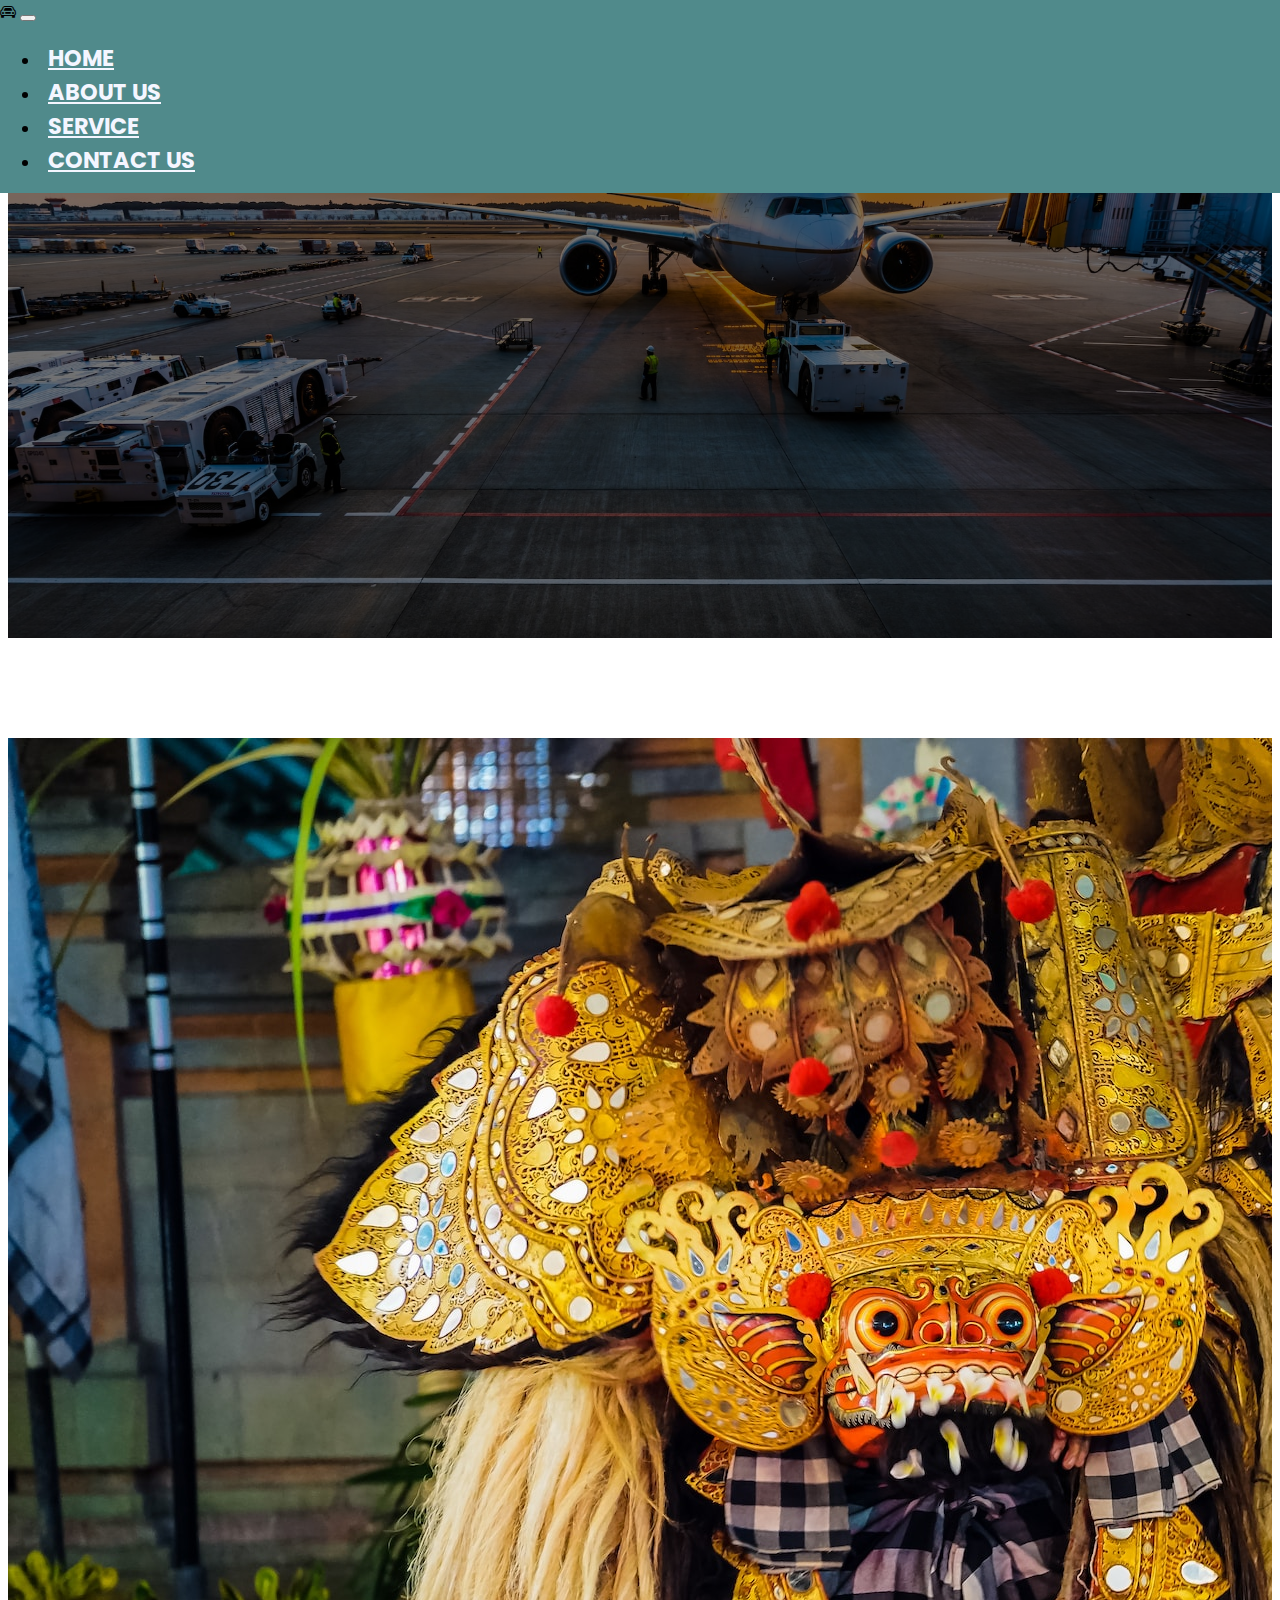
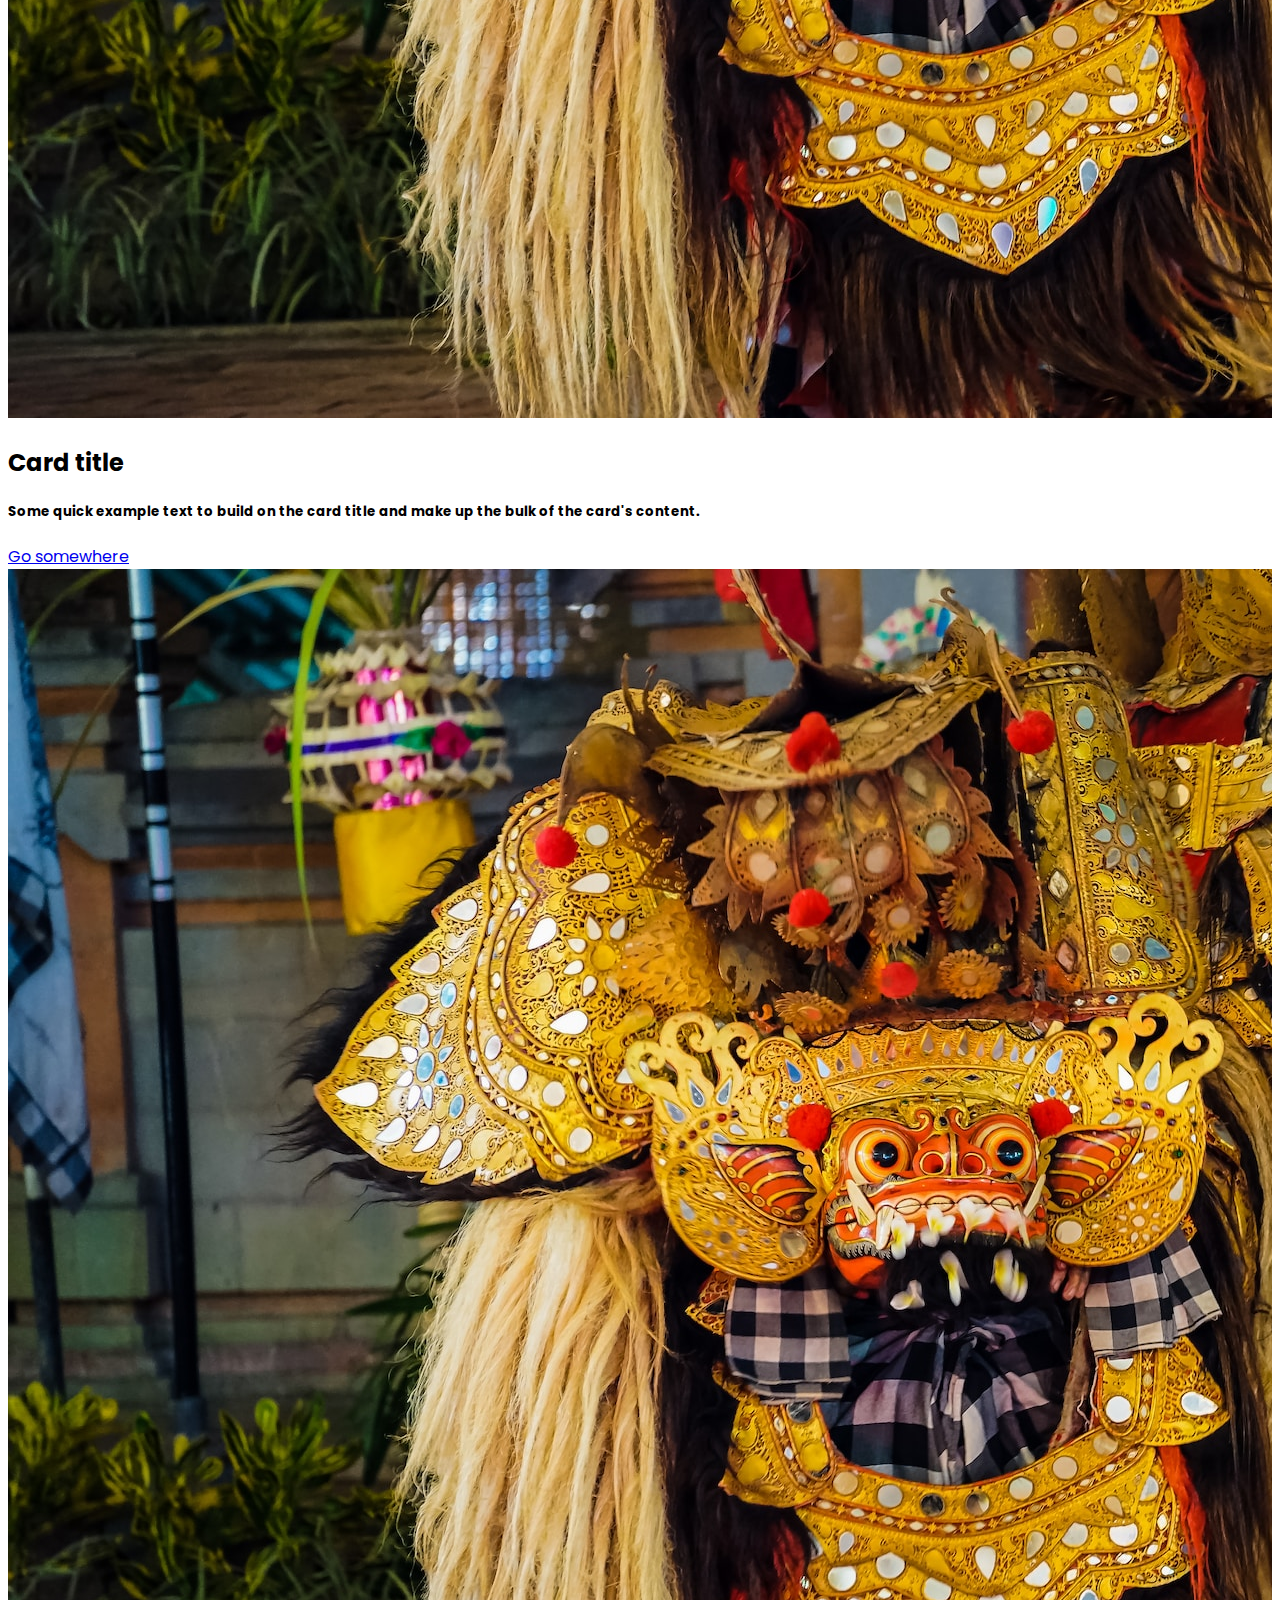
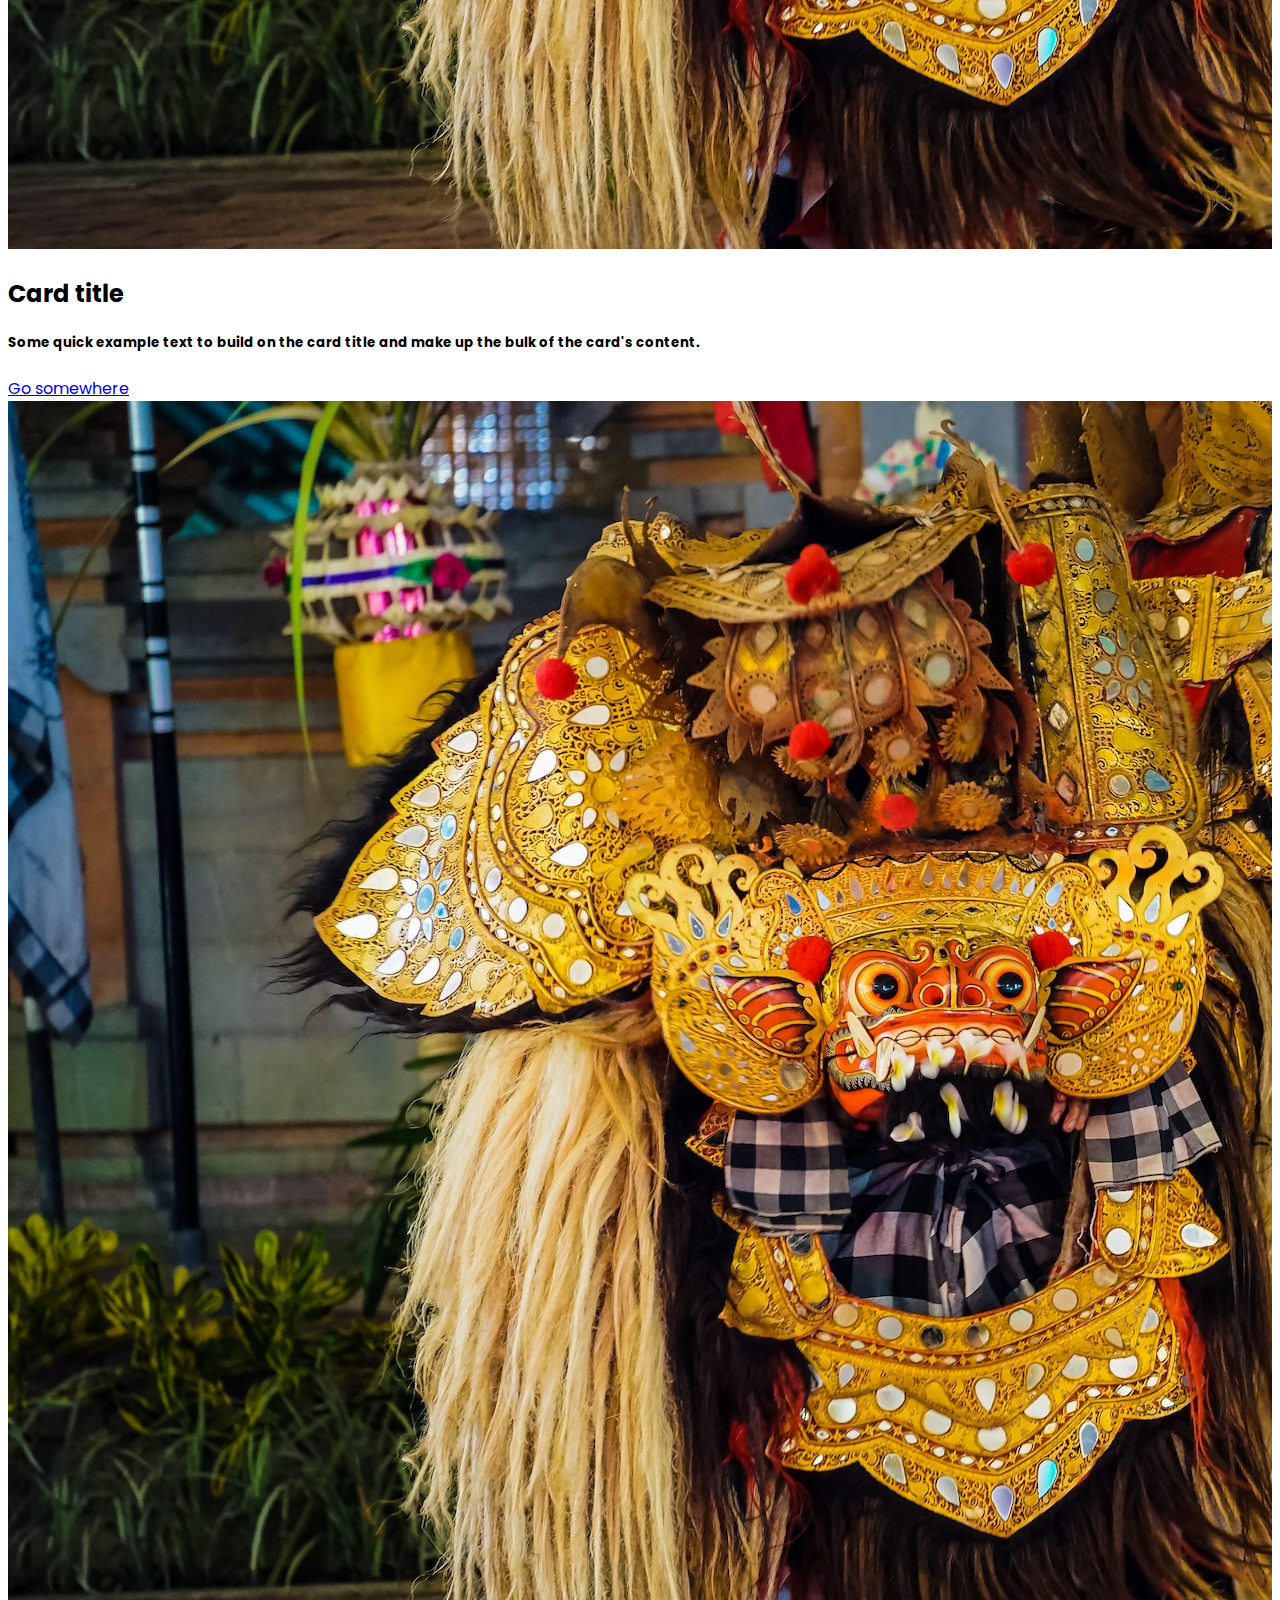
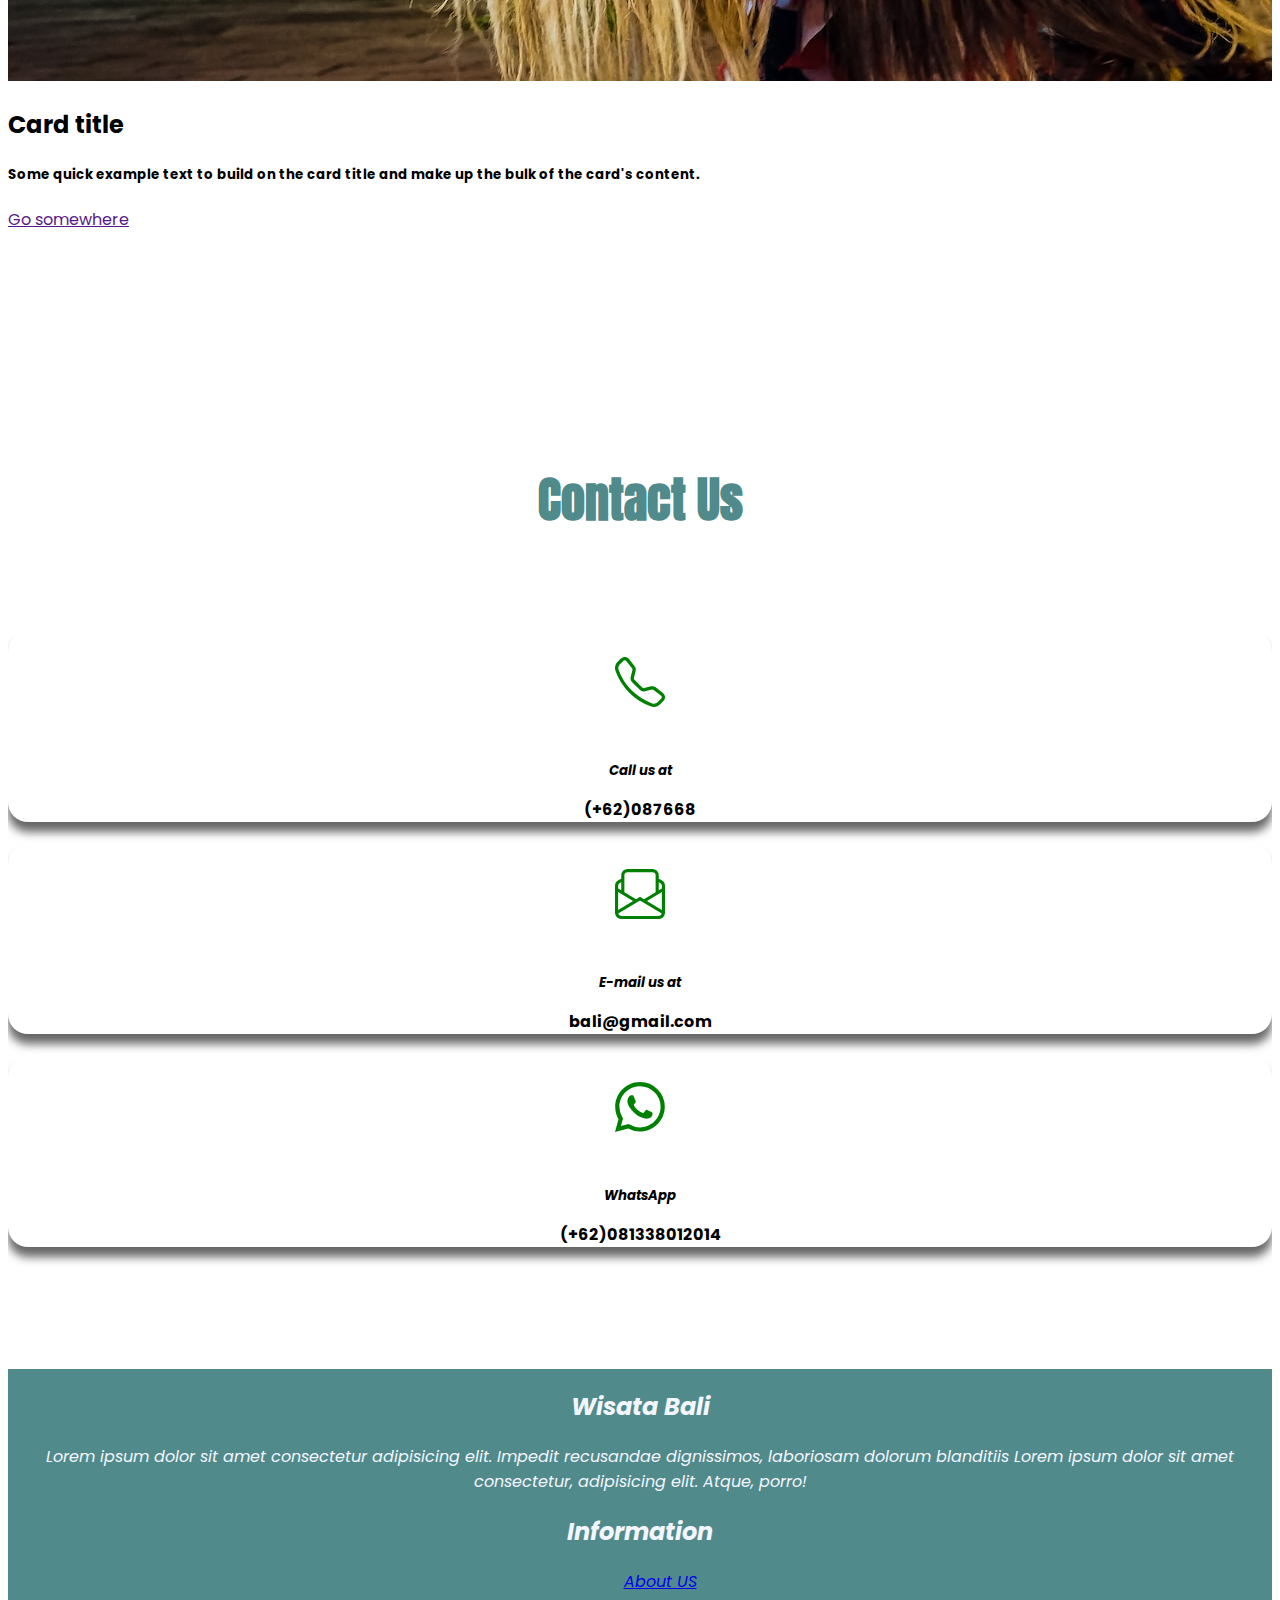
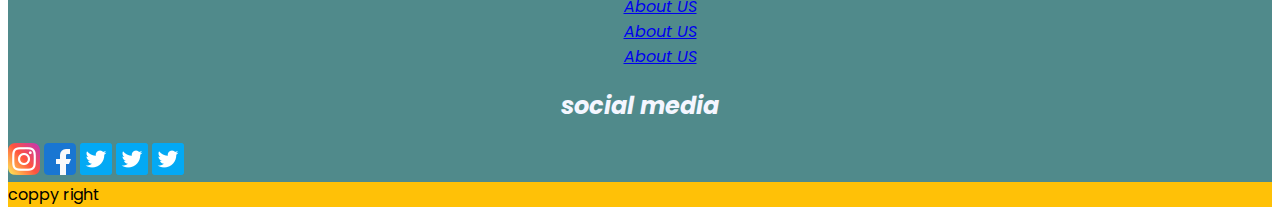
<file: tourPakages.html>
<!DOCTYPE html>
<html lang="en">

<head>
    <meta charset="UTF-8">
    <meta http-equiv="X-UA-Compatible" content="IE=edge">
    <meta name="viewport" content="width=device-width, initial-scale=1.0">
    <link href="https://cdn.jsdelivr.net/npm/bootstrap@5.3.0-alpha3/dist/css/bootstrap.min.css" rel="stylesheet"
        integrity="sha384-KK94CHFLLe+nY2dmCWGMq91rCGa5gtU4mk92HdvYe+M/SXH301p5ILy+dN9+nJOZ" crossorigin="anonymous">
    <link rel="stylesheet" href="https://cdn.jsdelivr.net/npm/bootstrap-icons@1.10.4/font/bootstrap-icons.css">
    <link rel="stylesheet" href="css/style.css">
    <title>Document</title>
</head>

<body class="">

    <!-- navbar -->
    <nav class="navbar navbar-expand-lg">
        <div class="container">
            <a class="navbar-brand fs-1 fw-bold" href="#"><i class="bi bi-car-front"></i></a>
            <button class="navbar-toggler" type="button" data-bs-toggle="collapse" data-bs-target="#navbarNav"
                aria-controls="navbarNav" aria-expanded="false" aria-label="Toggle navigation">
                <span class="navbar-toggler-icon"></span>
            </button>
            <div class="collapse navbar-collapse text-center" id="navbarNav">
                <ul class="navbar-nav ms-auto ">
                    <li class="nav-item">
                        <a class="nav-link" href="index.html">Home</a>
                    </li>
                    <li class="nav-item">
                        <a class="nav-link" href="#about">About Us</a>
                    </li>
                    <li class="nav-item">
                        <a class="nav-link" href="#service">Service</a>
                    </li>
                    <li class="nav-item">
                        <a class="nav-link" href="#contact">Contact Us</a>
                    </li>
                </ul>
            </div>
        </div>
    </nav>
    <!-- navbar end -->
    <section>
        <div class="a text-center">
            <div class="b d-flex justify-content-center align-items-center">
                <div class="row">
                    <div class="main-title col-12 col-md-12 col-lg-12">
                        <h1 data-aos="zoom-in-up" data-aos-duration="2000">#HOLIDAY IN BALI WITH US</h1>
                    </div>
                </div>
            </div>
        </div>
    </section>

    <section class="section-padding bg-light">
        <div class="container w-75">
            <div class="row">
                <div class="col-4">
                    <div class="card shadow">
                        <img src="img/barong.jpg" class="card-img-top" alt="...">
                        <div class="card-body">
                            <h2 class="card-title">Card title</h2>
                            <h5 class="card-text">Some quick example text to build on the card title and make up the
                                bulk
                                of the card's content.</h5>
                            <a href="#" class="btn btn-primary">Go somewhere</a>
                        </div>
                    </div>
                </div>
                <div class="col-4">
                    <div class="card shadow">
                        <img src="img/barong.jpg" class="card-img-top" alt="...">
                        <div class="card-body">
                            <h2 class="card-title">Card title</h2>
                            <h5 class="card-text">Some quick example text to build on the card title and make up the
                                bulk
                                of the card's content.</h5>
                            <a href="#" class="btn btn-primary">Go somewhere</a>
                        </div>
                    </div>
                </div>
                <div class="col-4">
                    <div class="card shadow">
                        <img src="img/barong.jpg" class="card-img-top" alt="...">
                        <div class="card-body">
                            <h2 class="card-title">Card title</h2>
                            <h5 class="card-text">Some quick example text to build on the card title and make up the
                                bulk
                                of the card's content.</h5>
                            <a href="" class="btn btn-primary">Go somewhere</a>
                        </div>
                    </div>
                </div>
            </div>
        </div>
    </section>


    <section id="contact" class="main-contact section-padding bg-light">
        <div class="title-contact">
            <h1>Contact Us</h1>
        </div>
        <div class="contact-content container">
            <div class="row">
                <div class="col-12 col-md-4">
                    <div class="card">
                        <div class="icon-contact">
                            <a href="tel:6281338012014">
                                <svg xmlns="http://www.w3.org/2000/svg" width="50" height="50" fill="currentColor"
                                    class="bi bi-telephone" viewBox="0 0 16 16">
                                    <path
                                        d="M3.654 1.328a.678.678 0 0 0-1.015-.063L1.605 2.3c-.483.484-.661 1.169-.45 1.77a17.568 17.568 0 0 0 4.168 6.608 17.569 17.569 0 0 0 6.608 4.168c.601.211 1.286.033 1.77-.45l1.034-1.034a.678.678 0 0 0-.063-1.015l-2.307-1.794a.678.678 0 0 0-.58-.122l-2.19.547a1.745 1.745 0 0 1-1.657-.459L5.482 8.062a1.745 1.745 0 0 1-.46-1.657l.548-2.19a.678.678 0 0 0-.122-.58L3.654 1.328zM1.884.511a1.745 1.745 0 0 1 2.612.163L6.29 2.98c.329.423.445.974.315 1.494l-.547 2.19a.678.678 0 0 0 .178.643l2.457 2.457a.678.678 0 0 0 .644.178l2.189-.547a1.745 1.745 0 0 1 1.494.315l2.306 1.794c.829.645.905 1.87.163 2.611l-1.034 1.034c-.74.74-1.846 1.065-2.877.702a18.634 18.634 0 0 1-7.01-4.42 18.634 18.634 0 0 1-4.42-7.009c-.362-1.03-.037-2.137.703-2.877L1.885.511z" />
                                </svg>
                            </a>
                        </div>
                        <h5>
                            Call us at
                            <p>(+62)087668</p>
                        </h5>
                    </div>
                </div>
                <div class="col-12 col-md-4">
                    <div class="card">
                        <div class="icon-contact">
                            <a href="mailto:adhistaratisna@gmail.com">
                                <svg xmlns="http://www.w3.org/2000/svg" width="50" height="50" fill="currentColor"
                                    class="bi bi-envelope-paper" viewBox="0 0 16 16">
                                    <path
                                        d="M4 0a2 2 0 0 0-2 2v1.133l-.941.502A2 2 0 0 0 0 5.4V14a2 2 0 0 0 2 2h12a2 2 0 0 0 2-2V5.4a2 2 0 0 0-1.059-1.765L14 3.133V2a2 2 0 0 0-2-2H4Zm10 4.267.47.25A1 1 0 0 1 15 5.4v.817l-1 .6v-2.55Zm-1 3.15-3.75 2.25L8 8.917l-1.25.75L3 7.417V2a1 1 0 0 1 1-1h8a1 1 0 0 1 1 1v5.417Zm-11-.6-1-.6V5.4a1 1 0 0 1 .53-.882L2 4.267v2.55Zm13 .566v5.734l-4.778-2.867L15 7.383Zm-.035 6.88A1 1 0 0 1 14 15H2a1 1 0 0 1-.965-.738L8 10.083l6.965 4.18ZM1 13.116V7.383l4.778 2.867L1 13.117Z" />
                                </svg>
                            </a>
                        </div>
                        <h5>
                            E-mail us at
                            <p>bali@gmail.com</p>
                        </h5>
                    </div>
                </div>
                <div class="col-12 col-md-4">
                    <div class="card">
                        <div class="icon-contact">
                            <a href="https://wa.me/62081237883707">
                                <svg xmlns="http://www.w3.org/2000/svg" width="50" height="50" fill="currentColor"
                                    class="bi bi-whatsapp" viewBox="0 0 16 16">
                                    <path
                                        d="M13.601 2.326A7.854 7.854 0 0 0 7.994 0C3.627 0 .068 3.558.064 7.926c0 1.399.366 2.76 1.057 3.965L0 16l4.204-1.102a7.933 7.933 0 0 0 3.79.965h.004c4.368 0 7.926-3.558 7.93-7.93A7.898 7.898 0 0 0 13.6 2.326zM7.994 14.521a6.573 6.573 0 0 1-3.356-.92l-.24-.144-2.494.654.666-2.433-.156-.251a6.56 6.56 0 0 1-1.007-3.505c0-3.626 2.957-6.584 6.591-6.584a6.56 6.56 0 0 1 4.66 1.931 6.557 6.557 0 0 1 1.928 4.66c-.004 3.639-2.961 6.592-6.592 6.592zm3.615-4.934c-.197-.099-1.17-.578-1.353-.646-.182-.065-.315-.099-.445.099-.133.197-.513.646-.627.775-.114.133-.232.148-.43.05-.197-.1-.836-.308-1.592-.985-.59-.525-.985-1.175-1.103-1.372-.114-.198-.011-.304.088-.403.087-.088.197-.232.296-.346.1-.114.133-.198.198-.33.065-.134.034-.248-.015-.347-.05-.099-.445-1.076-.612-1.47-.16-.389-.323-.335-.445-.34-.114-.007-.247-.007-.38-.007a.729.729 0 0 0-.529.247c-.182.198-.691.677-.691 1.654 0 .977.71 1.916.81 2.049.098.133 1.394 2.132 3.383 2.992.47.205.84.326 1.129.418.475.152.904.129 1.246.08.38-.058 1.171-.48 1.338-.943.164-.464.164-.86.114-.943-.049-.084-.182-.133-.38-.232z" />
                                </svg>
                            </a>
                        </div>
                        <h5>
                            WhatsApp
                            <p>(+62)081338012014</p>
                        </h5>
                    </div>
                </div>
            </div>
        </div>
    </section>

    <footer class="main-footer">
        <div class="footer-content container">
            <div class="row p-5">
                <div class="footer-item col-12 col-md-4">
                    <div class="title-box">
                        <h2>Wisata Bali</h2>
                        <p>Lorem ipsum dolor sit amet consectetur adipisicing elit. Impedit recusandae dignissimos,
                            laboriosam dolorum blanditiis Lorem ipsum dolor sit amet consectetur, adipisicing elit.
                            Atque, porro!</p>
                    </div>
                </div>
                <div class="footer-item col-12 col-md-4">
                    <div class="title-box">
                        <h2>Information</h2>
                        <ul class="text-center px-5">
                            <div class="">
                                <a href="http://">About US</a>
                            </div>
                            <div class="">
                                <a href="http://">About US</a>
                            </div>
                            <div class="">
                                <a href="http://">About US</a>
                            </div>
                            <div class="">
                                <a href="http://">About US</a>
                            </div>
                        </ul>
                    </div>
                </div>
                <div class="footer-item col-12 col-md-4">
                    <div class="title-box">
                        <h2>social media</h2>
                    </div>
                    <div class="footer-icon d-flex justify-content-between px-5">
                        <img src="/icon/instagram2.png" alt="">
                        <img src="/icon/facebook.png" alt="">
                        <img src="/icon/twitter.png" alt="">
                        <img src="/icon/twitter.png" alt="">
                        <img src="/icon/twitter.png" alt="">
                    </div>
                </div>
            </div>
        </div>
    </footer>
    <div class="footer-end text-center">coppy right</div>

    <script src="https://cdn.jsdelivr.net/npm/bootstrap@5.3.0-alpha3/dist/js/bootstrap.bundle.min.js"
        integrity="sha384-ENjdO4Dr2bkBIFxQpeoTz1HIcje39Wm4jDKdf19U8gI4ddQ3GYNS7NTKfAdVQSZe"
        crossorigin="anonymous"></script>
    <script src="https://unpkg.com/aos@2.3.1/dist/aos.js"></script>
    <script src="index.js"></script>
</body>

</html>
</file>
<file: css/style.css>
@import url('https://fonts.googleapis.com/css2?family=Poppins:ital,wght@0,200;0,500;0,700;1,400;1,700&display=swap');
 @import url('https://fonts.googleapis.com/css2?family=Caveat:wght@400;500;600;700&family=Poppins:ital,wght@0,200;0,500;0,700;1,400;1,700&display=swap');
  @import url('https://fonts.googleapis.com/css2?family=Anton&family=Caveat:wght@400;500;600;700&family=Poppins:ital,wght@0,200;0,500;0,700;1,400;1,700&display=swap');
* {
    font-family: 'poppins', sans-serif;
}

html {
    scroll-behavior: smooth;
}




.section-padding {
    padding: 100px 0px;
}

section,
footer {
    overflow: hidden;
    top: 0;
    left: 0;
    width: 100%;

}

.navbar-brand i {
    color: black;
}

.navbar {
    position: fixed;
    top: 0;
    left: 0;
    right: 0;
    z-index: 9999;
    transition: all .3s;
    background-color: #508A8B;
}

/* .navbar-scrolled {
    background-color: #fff;
    box-shadow: 0 10px 10px rgba(0, 0, 0, 0.15);
    transition: all .3s;
} */

.navbar .nav-link {
    margin: 0.5rem;
}

.navbar-nav .nav-item .nav-link {
    font-size: 1.4rem;
    text-transform: uppercase;
    font-weight: 700;
    color: #F4F6FF;
}

.navbar-nav .nav-link {
    transition: 0.4s;
}

.navbar-nav .nav-link:hover {
    transform: translateY(-5px);
    transition: 0.4s ease-in-out;
}


.main-home {
    background-image: url(/img/nusaPenida.jpg);
    background-size: cover;
    min-height:80vh;
    position: relative;
}

.overlay {
    position: absolute;
    width: 100%;
    height: 100%;
    background-color: rgba(18, 16, 16, 0.754);
}

.main-home .main-title h1 {
    font-size: 3rem;
    font-weight: 200;
    color: #FFC107;
    font-family: 'anton';
}
.main-home .main-title span {
    font-size: 3rem;
    font-weight: 600;
    color: #508A8B;
    font-family: 'anton';
}

.main-home .main-title p{
    font-size: 1rem;
}

.main-home .main-title .btn-about a{
    font-weight: 700;
    font-size: 1.3rem;
}

.about-me .about-text h2{
    font-family: 'caveat', cursive;
    font-size: 3rem;
    font-weight: 700;
    
}

.about-me .about-text p{
    font-size: 1.2rem;
    font-weight: 200;
    color: #000;
    font-family: "popins",sans-serif;
}

.about-me .about-img img{
    border-radius: 1.7rem;
    box-shadow: #000;
}

.btn-about .btn{
    height: 4rem;
    width: 12rem;
    font-size: large;
    padding-top: 1rem;
}
.a{
    background-image: url(/img/airport.jpg);
    background-size: cover;
    min-height: 70vh;
    position: relative;
}

.b{
    position: absolute;
    width: 100%;
    height: 100%;
    background-color: rgba(0, 0, 0, 0.5);
}

.main-service .service-title h2{
    font-weight: 700;
    font-size: 2.6rem;
    color: #508A8B;
    
}

.main-service .service .card{
    border-radius: 1.3rem;
    box-shadow: 10px 10px 10px rgba(0, 0, 0, 0.2);
    transition: all .5s ease-in-out;
}

.main-service .service .card:hover{
    transform: scale(1.1);
}


.main-service .service .card img{
    border-radius: 1.3rem;
}

.main-service .service .card-body{
    height: 13rem;
    padding: 2rem;
}
.main-service .service .card-body h3{
    font-size: 1.5rem;
    font-weight: 700;

}

.main-service .service .card-body p{
    color: #000;
    font-size: small;
}

.gallery .text-gallery h1{
    color: #508A8B;
    font-weight: 600;
    padding: 6rem;
}

.swiper{
    width: 100%;
    padding:3rem;
}

.swiper-slide{
    background-position: center;
    background-size: cover;
    width: 500px;
    height: 300px;
}



.image{
    background-image: url(/img/rice-terrace.jpg);
    background-size: cover;
    min-height: 55vh;
    position: relative;
    background-attachment: fixed;
}

.image-slide-content{
    position: absolute;
    width: 100%;
    height: 100%;
    background-color: rgba(0,0,0,0.5);
}

.image-slide-content h1{
    font-family: 'Caveat', cursive;
    font-size: 4rem;
    font-weight: 500;
    color: #F4F6FF;
}
.image-slide-content h2{
    font-family: 'Caveat', cursive;
    font-size: 3rem;
    font-weight: 700;
    color: #508A8B
}


.main-contact .title-contact {
    text-align: center;
    margin: 0 0 6rem;
    font-style: normal;
    font-weight: 900;
}

.content-gallery-img{
    height: 100%;
    overflow: hidden;
}

.content-gallery-img .imge-gallery{
    transition: all 1.1s ease;
    cursor: pointer;
}

.content-gallery-img:hover .imge-gallery{
    transform: scale(1.3);
}

.main-contact .title-contact h1{
    font-size: 3rem;
    font-weight: 600;
    font-family: 'anton';
    color: #508A8B;
}

.main-contact .card {
    border-radius: 20px;
    border-color: rgba(0, 0, 0, 0.4);
    transition: .3s;
    box-shadow: 0 10px 10px rgba(0, 0, 0, 0.6);
}

.main-contact .card:hover {
    transform: scale(1.1);
    box-shadow: 0 10px 10px rgba(0, 0, 0, 0.6);
}

.main-contact .icon-contact {
    text-align: center;
    padding: 25px 0;
}

.main-contact .icon-contact a {
    color: green;
}

.main-contact .card h5 {
    text-align: center;
    font-style: italic;
}

.main-contact .card p {
    font-size: 1rem;
    font-style: normal;
    color: black;
}

.main-footer {
    background-color: #508A8B;
    display: flex;
    background-size: cover;
    position: relative;
    min-height: 30vh;
}

.footer-content .footer-item .title-box{
    font-style: italic;
    text-align: center;
}
.footer-content .footer-item .title-box h2,p {
    color: #F4F6FF;
}
.footer-end{
    background-color: #FFC107;
}


@media(max-width: 1366px) {

    .col-tour {
        padding-bottom: 1.7rem;
    }
    
}

@media(max-width: 768px) {

    .main-home {
        min-height: 125vh;
    }
    .main-home .main-title h1{
        font-size: 1rem;
        font-weight: 500;
    }
    .about .icon-service img{
        width: 140px;
        height: 170px;
        padding: 0 0 50px 0;
    }
    .about .icon-service h2{
        font-size: larger;
    }
    .main-home h5 {
        font-size: 1rem;
    }
    .col-tour {
        padding-bottom: 1.6rem;
    }
    .carousel-caption h5 {
        font-size: 17px;
    }
    .carousel-caption span {
        padding: 10px;
    }

    .main-home .main-title h1{
        font-size: 2.5rem;
    }
    .main-home .main-title h5{
        font-size: 1.3rem;
    }
    .main-contact .card {
        margin: 0.4rem 0;
    }
    .img-box img{
        max-width: 100%;
    }
}

@media(max-width: 450) {
    .carousel-caption {
        top: 0.5rem;
    }
}
</file>
